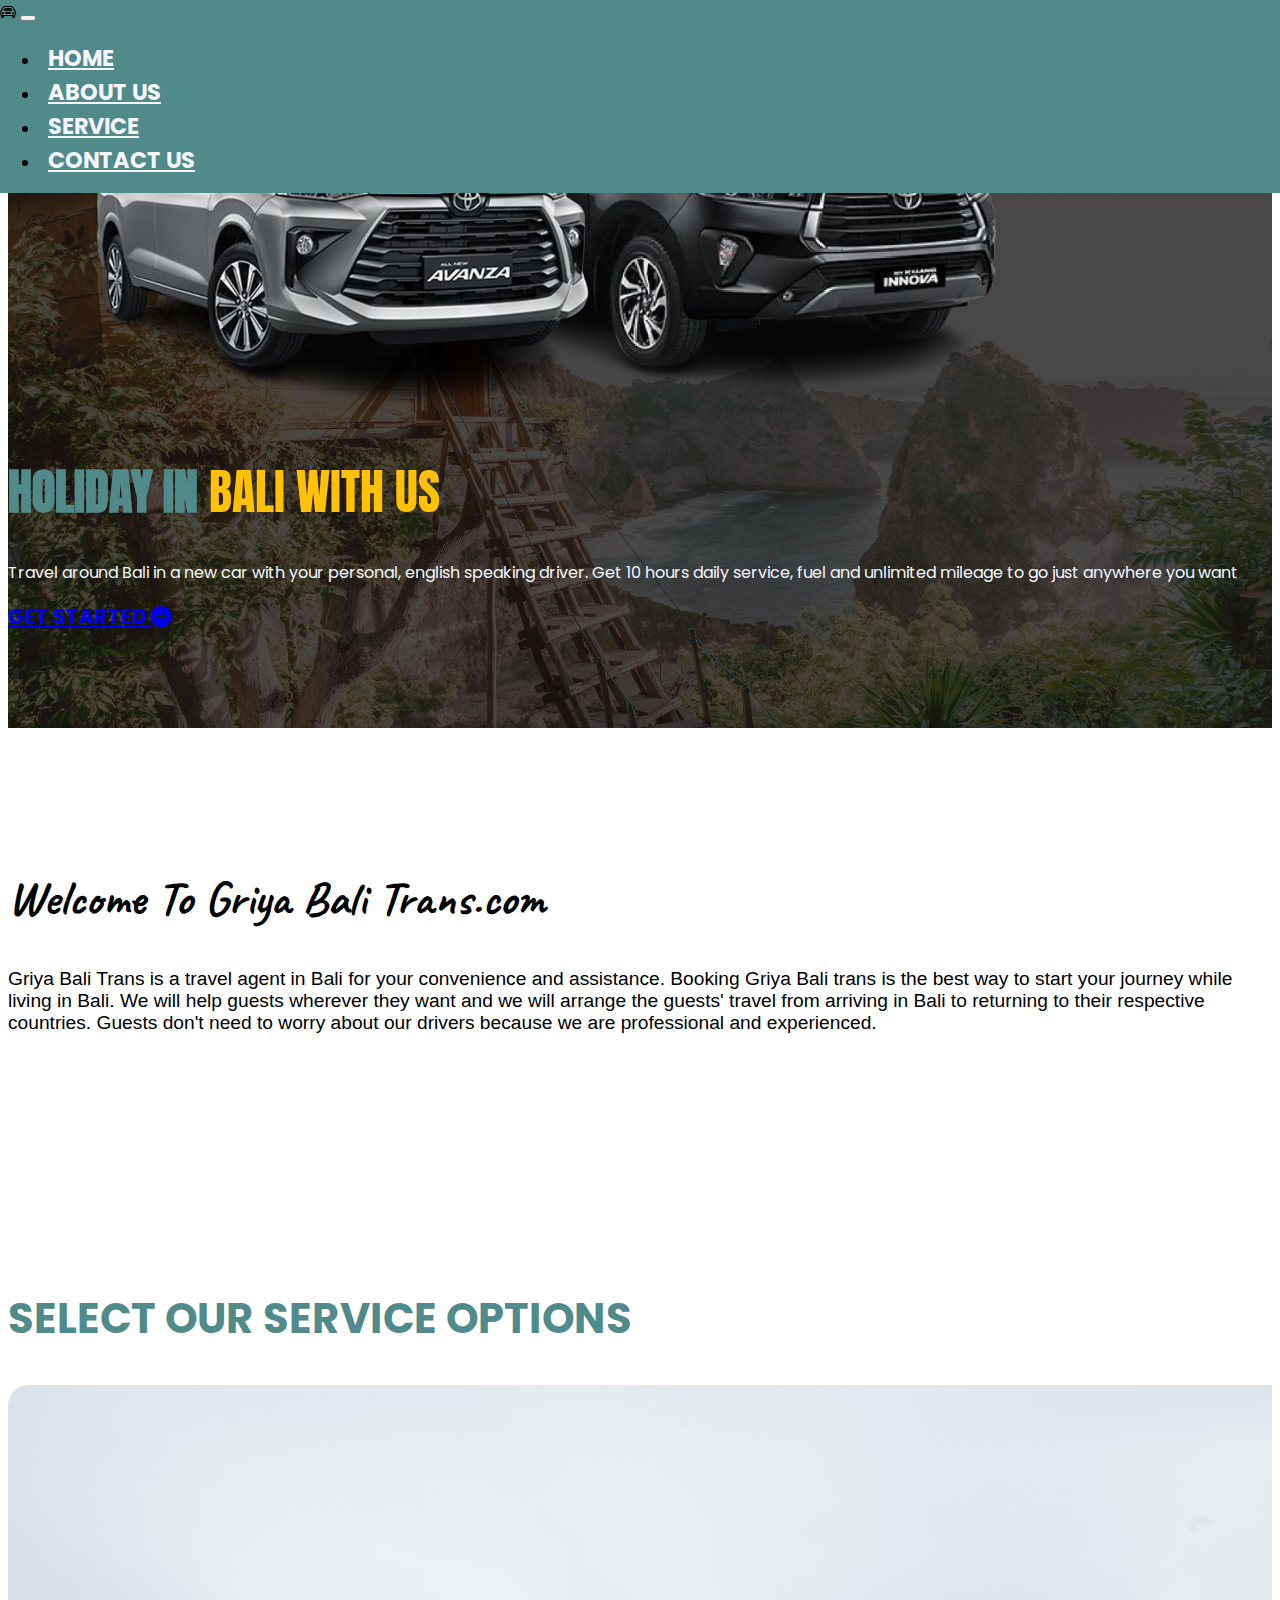
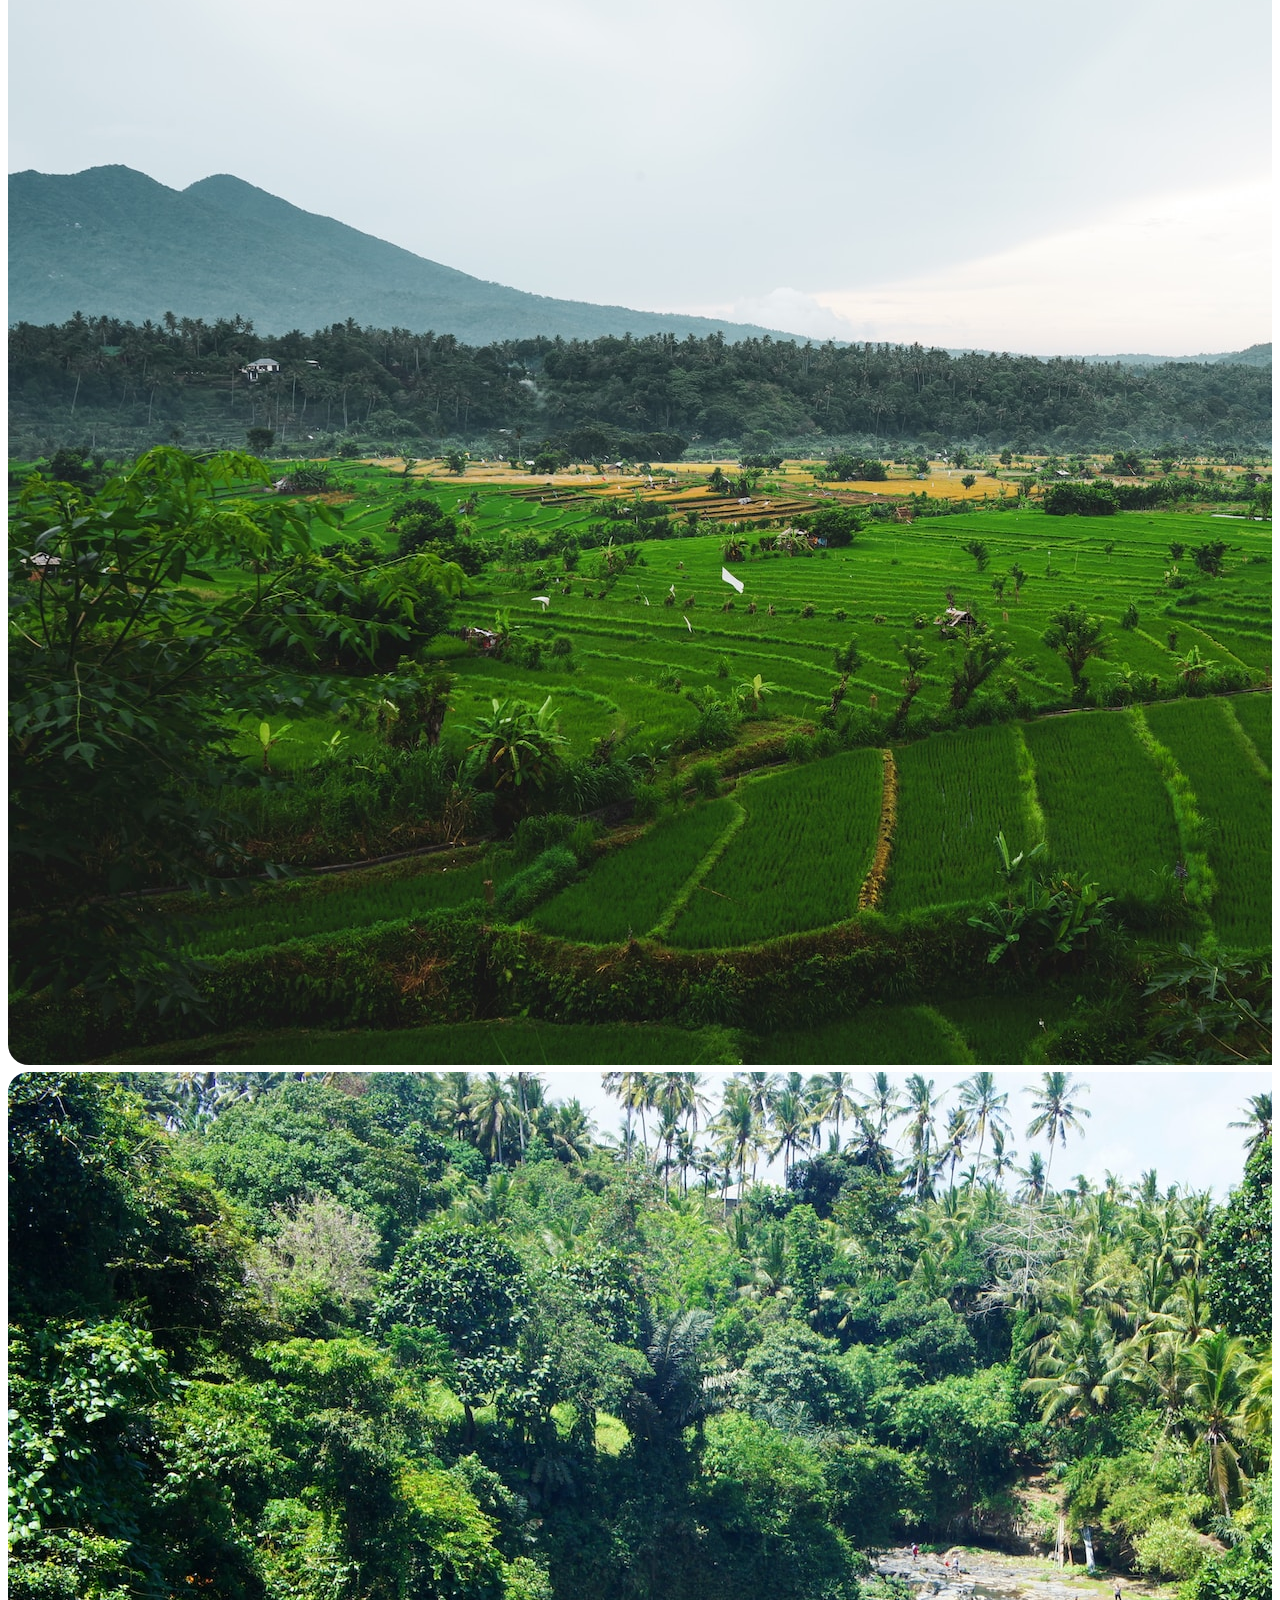
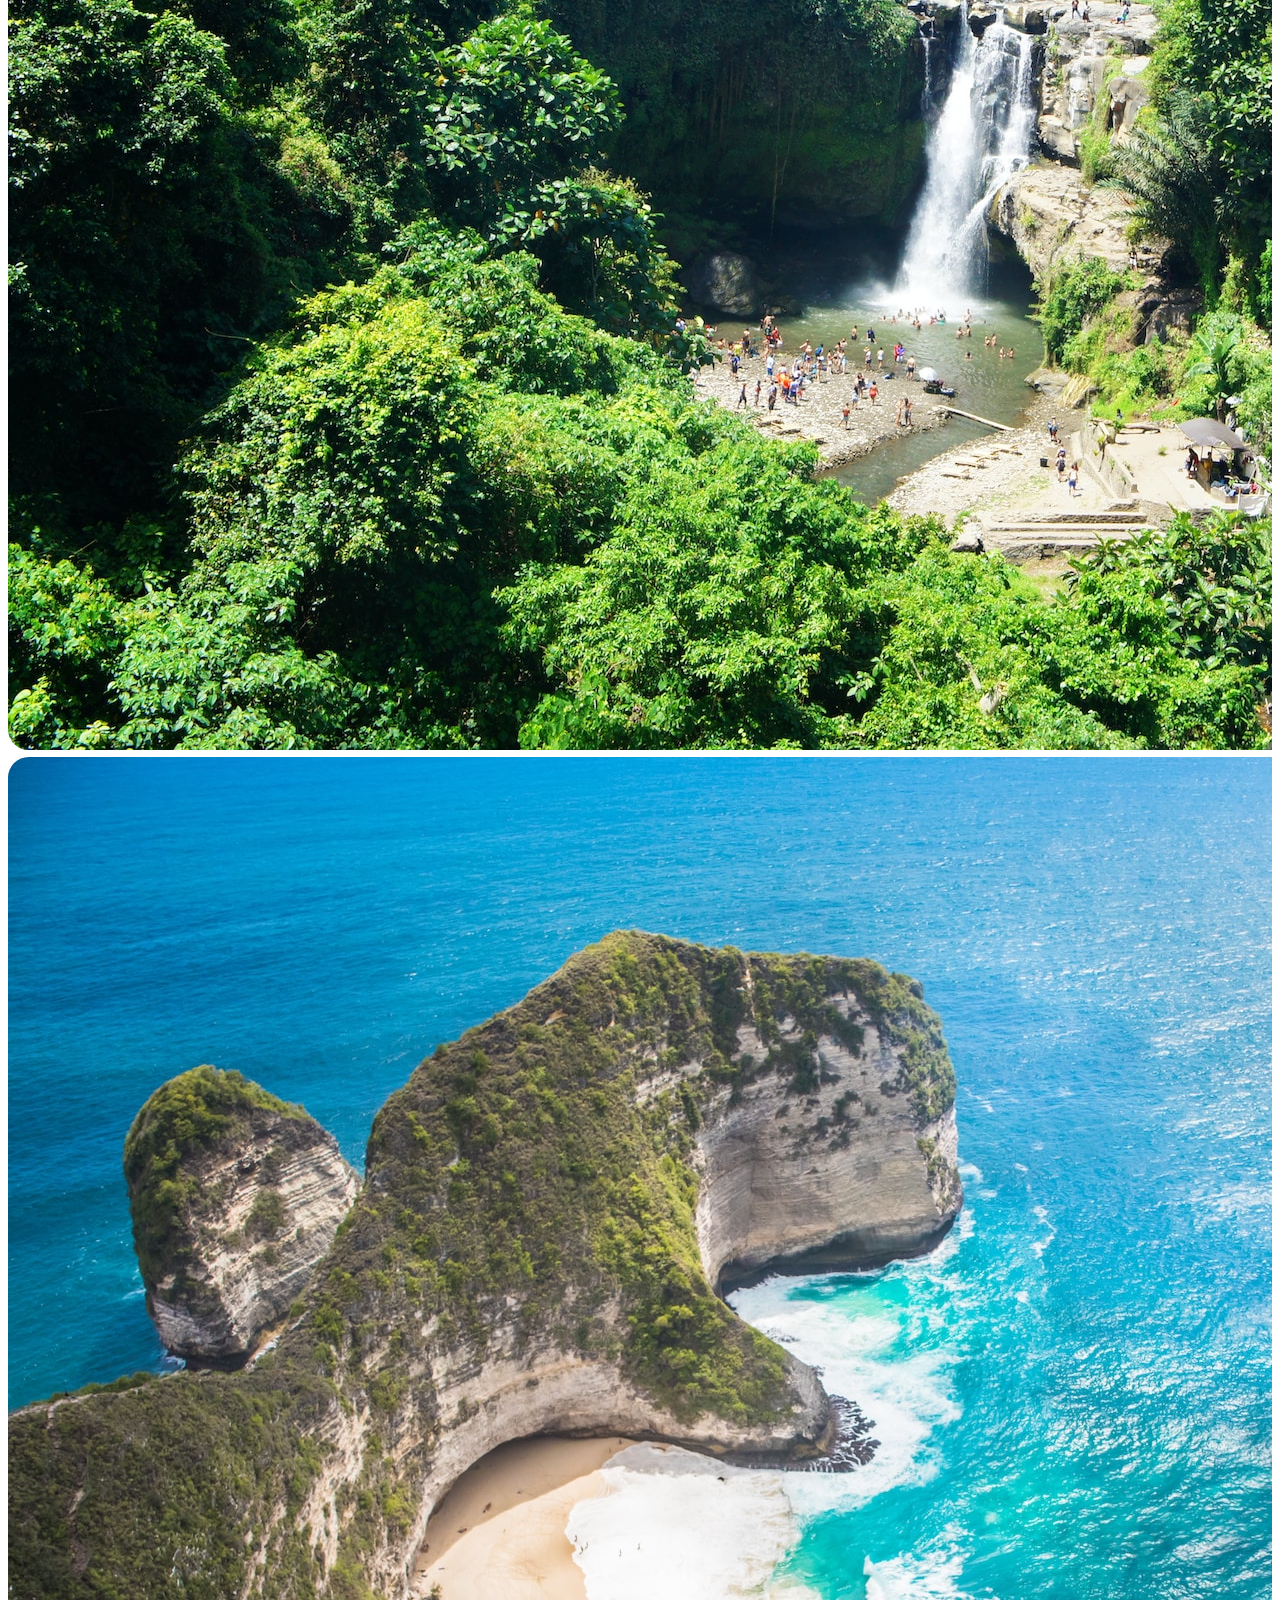
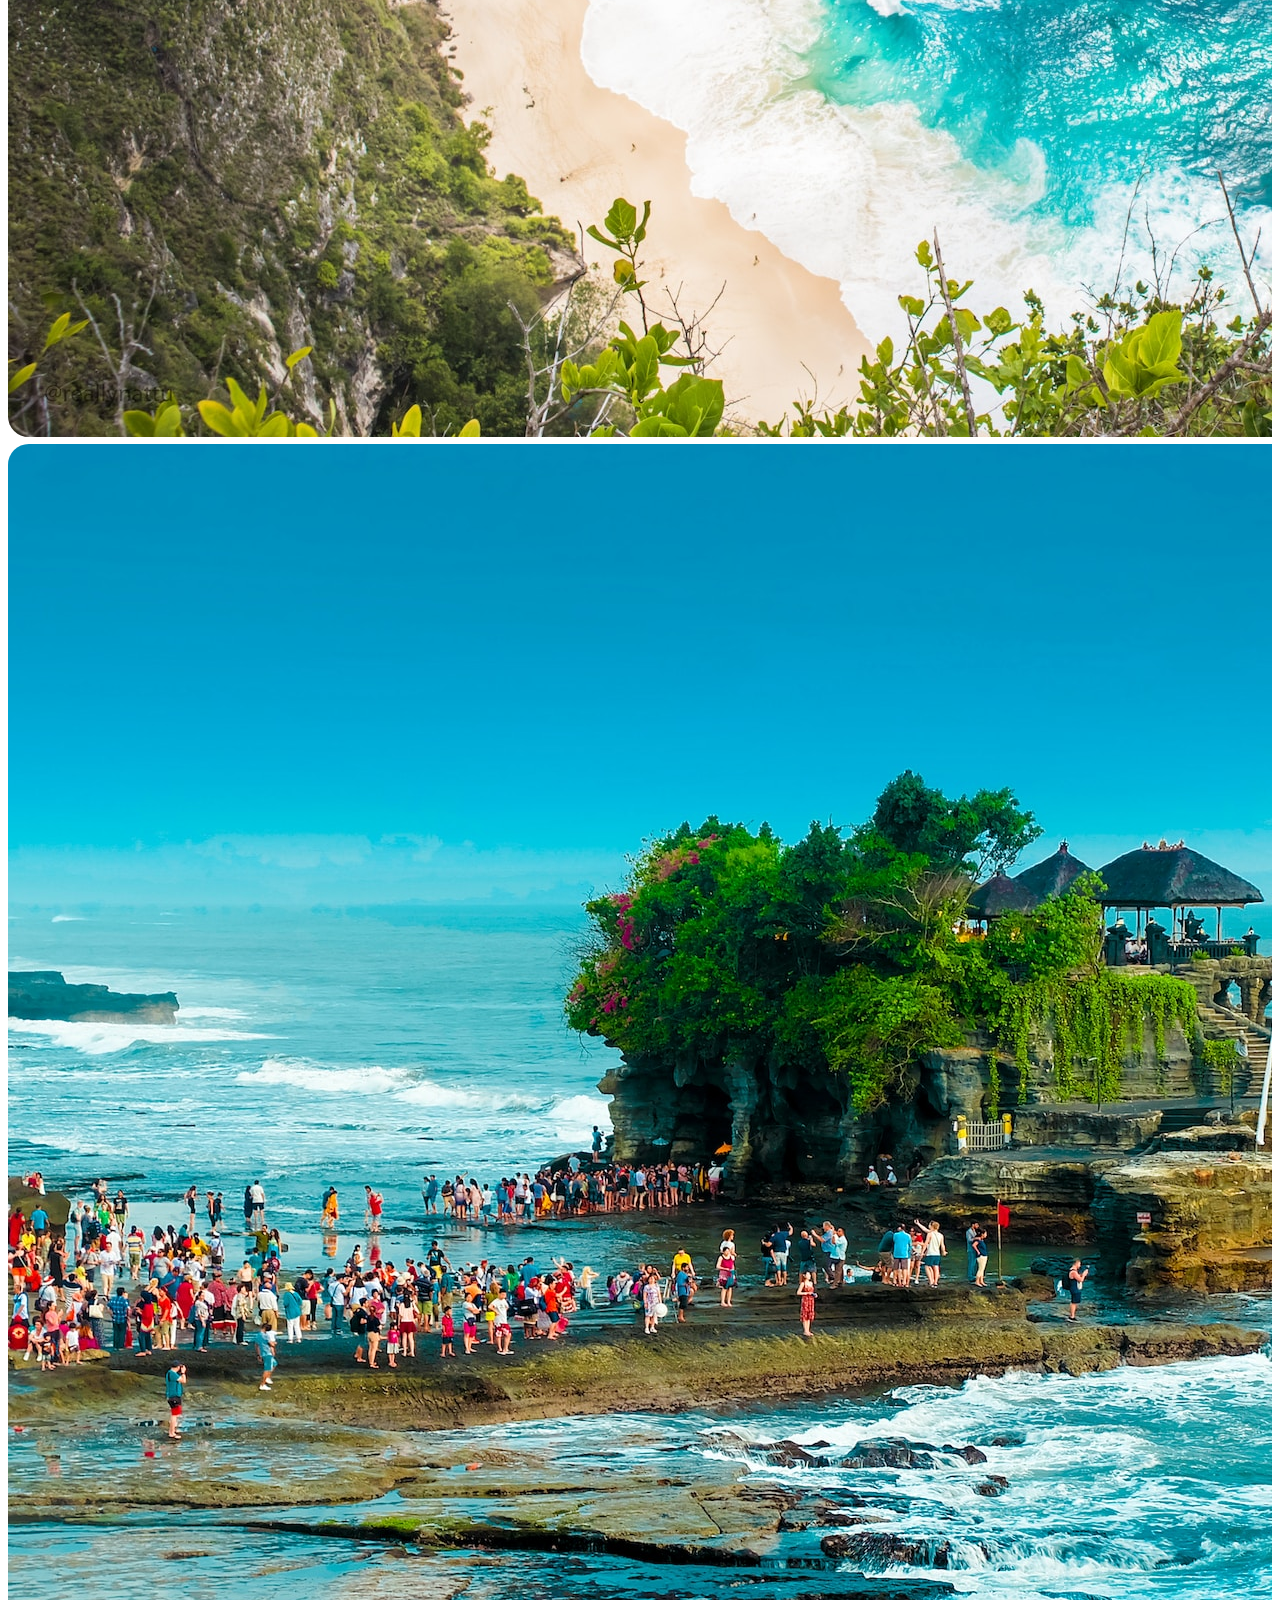
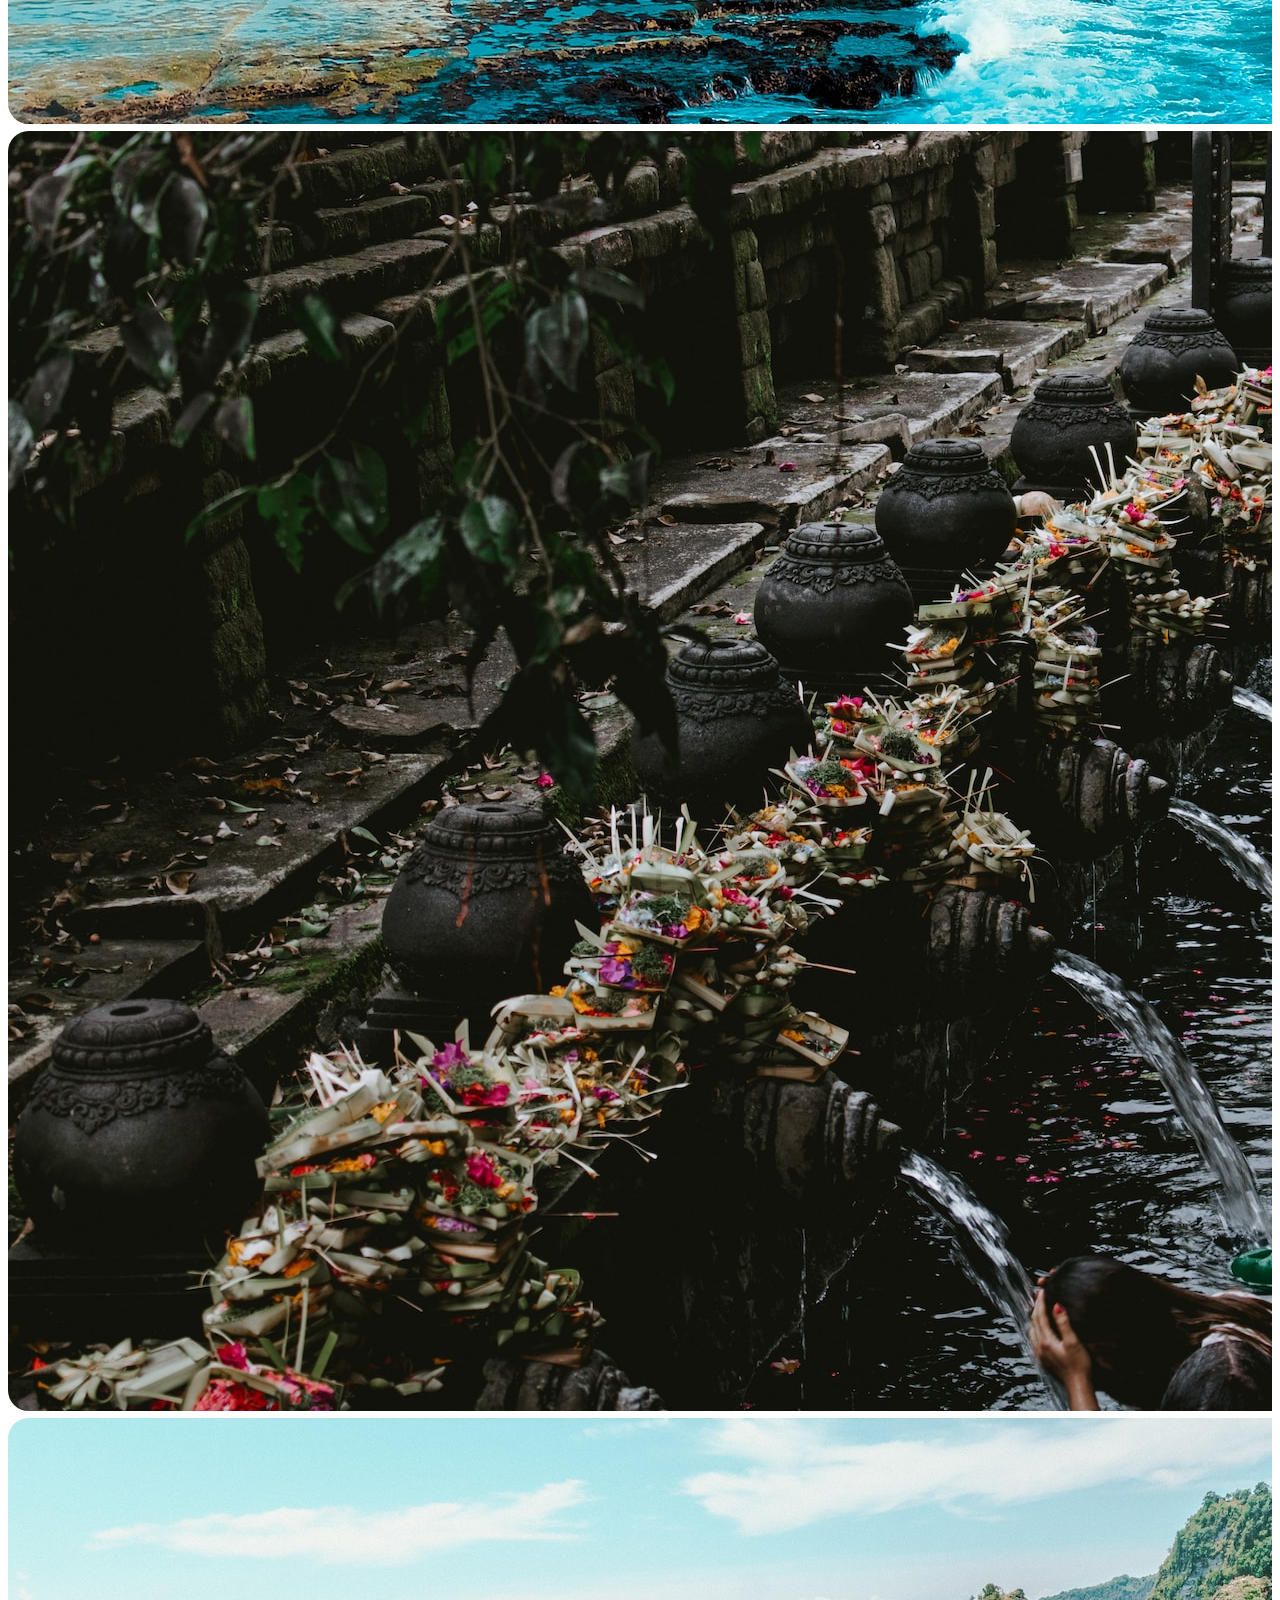
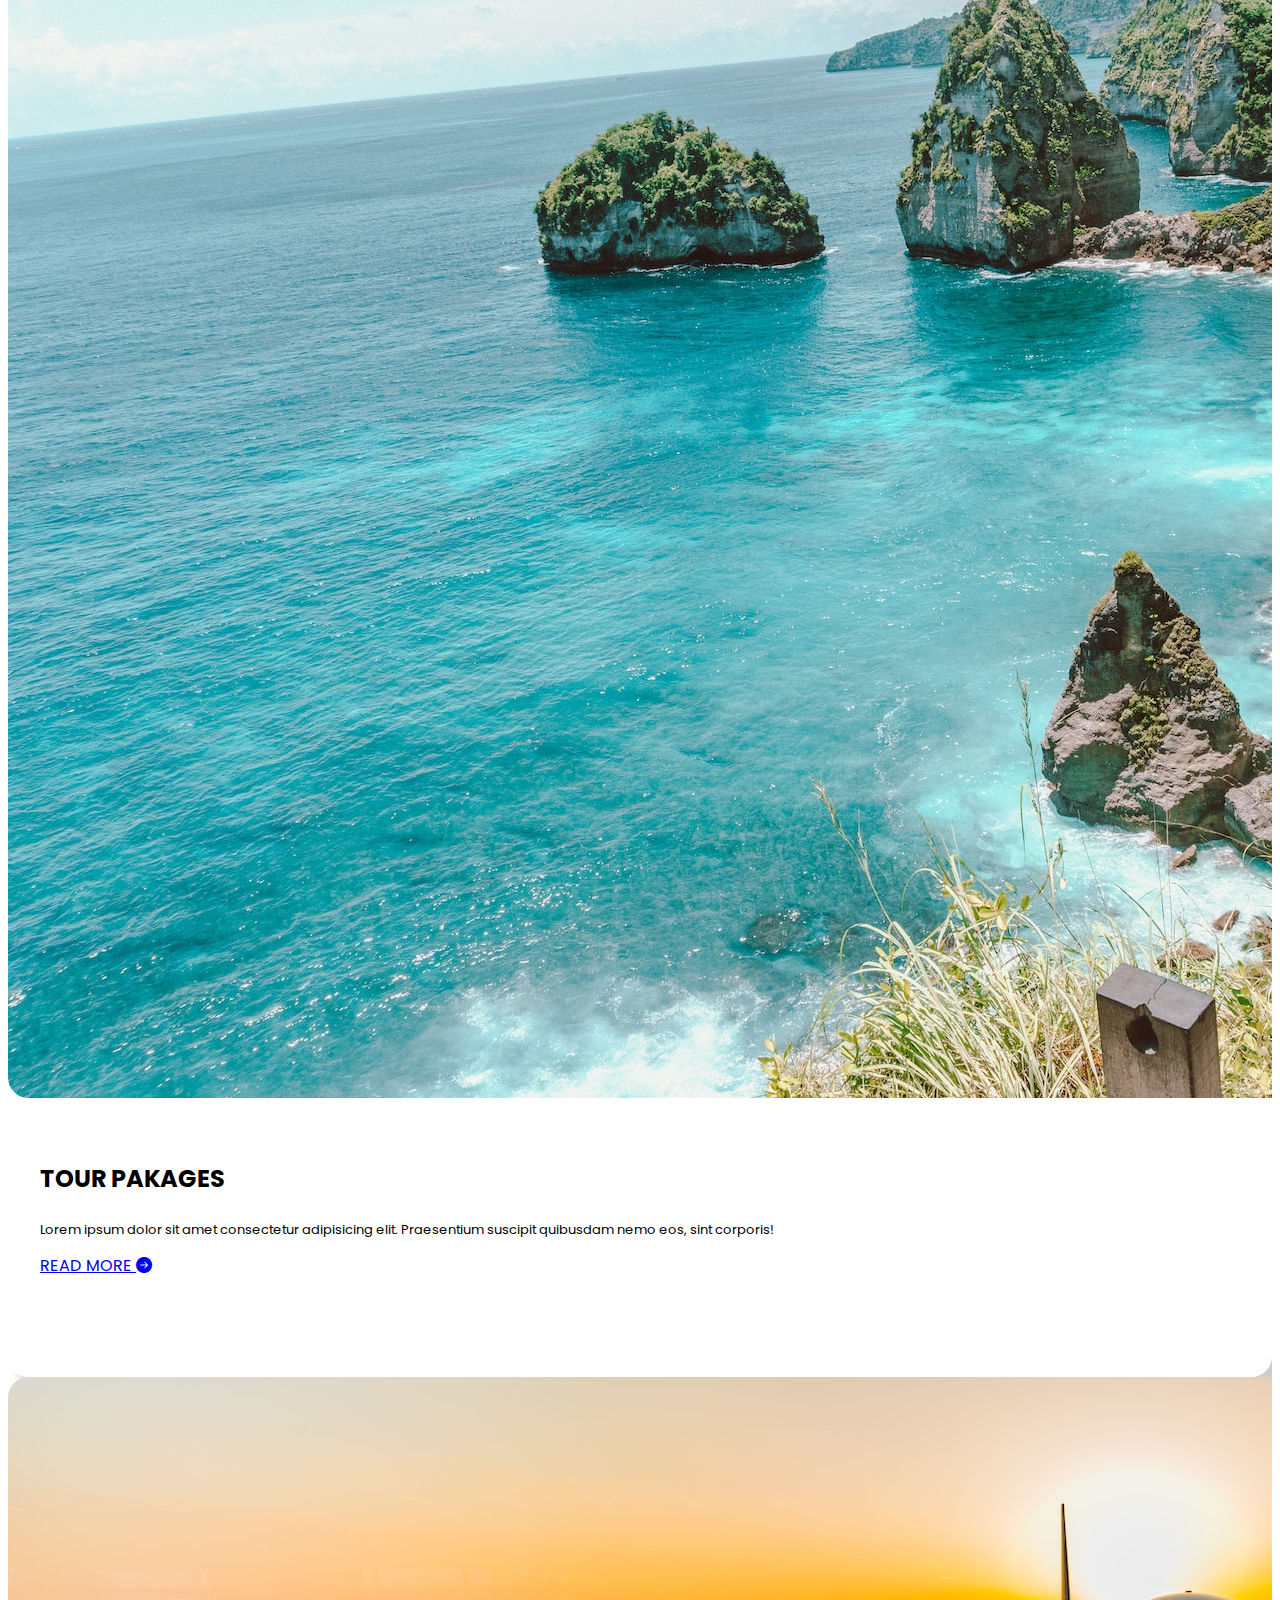
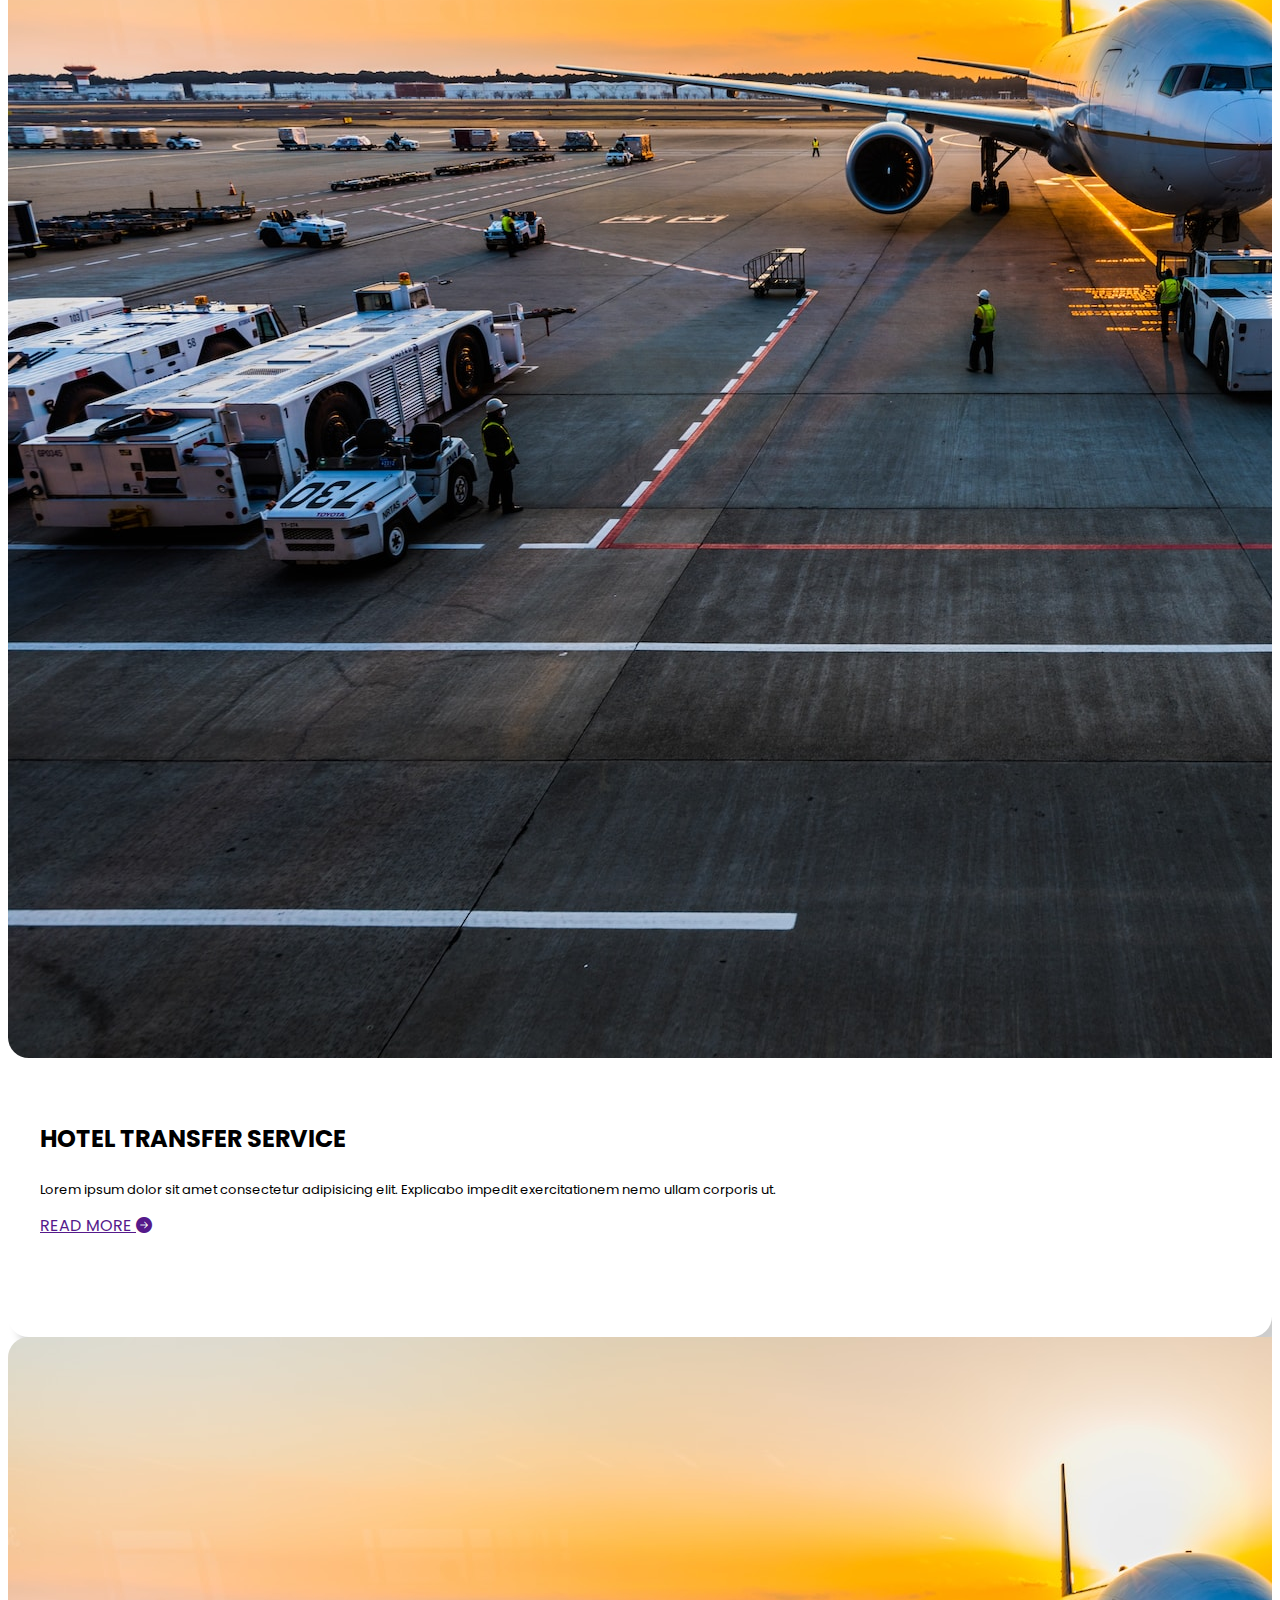
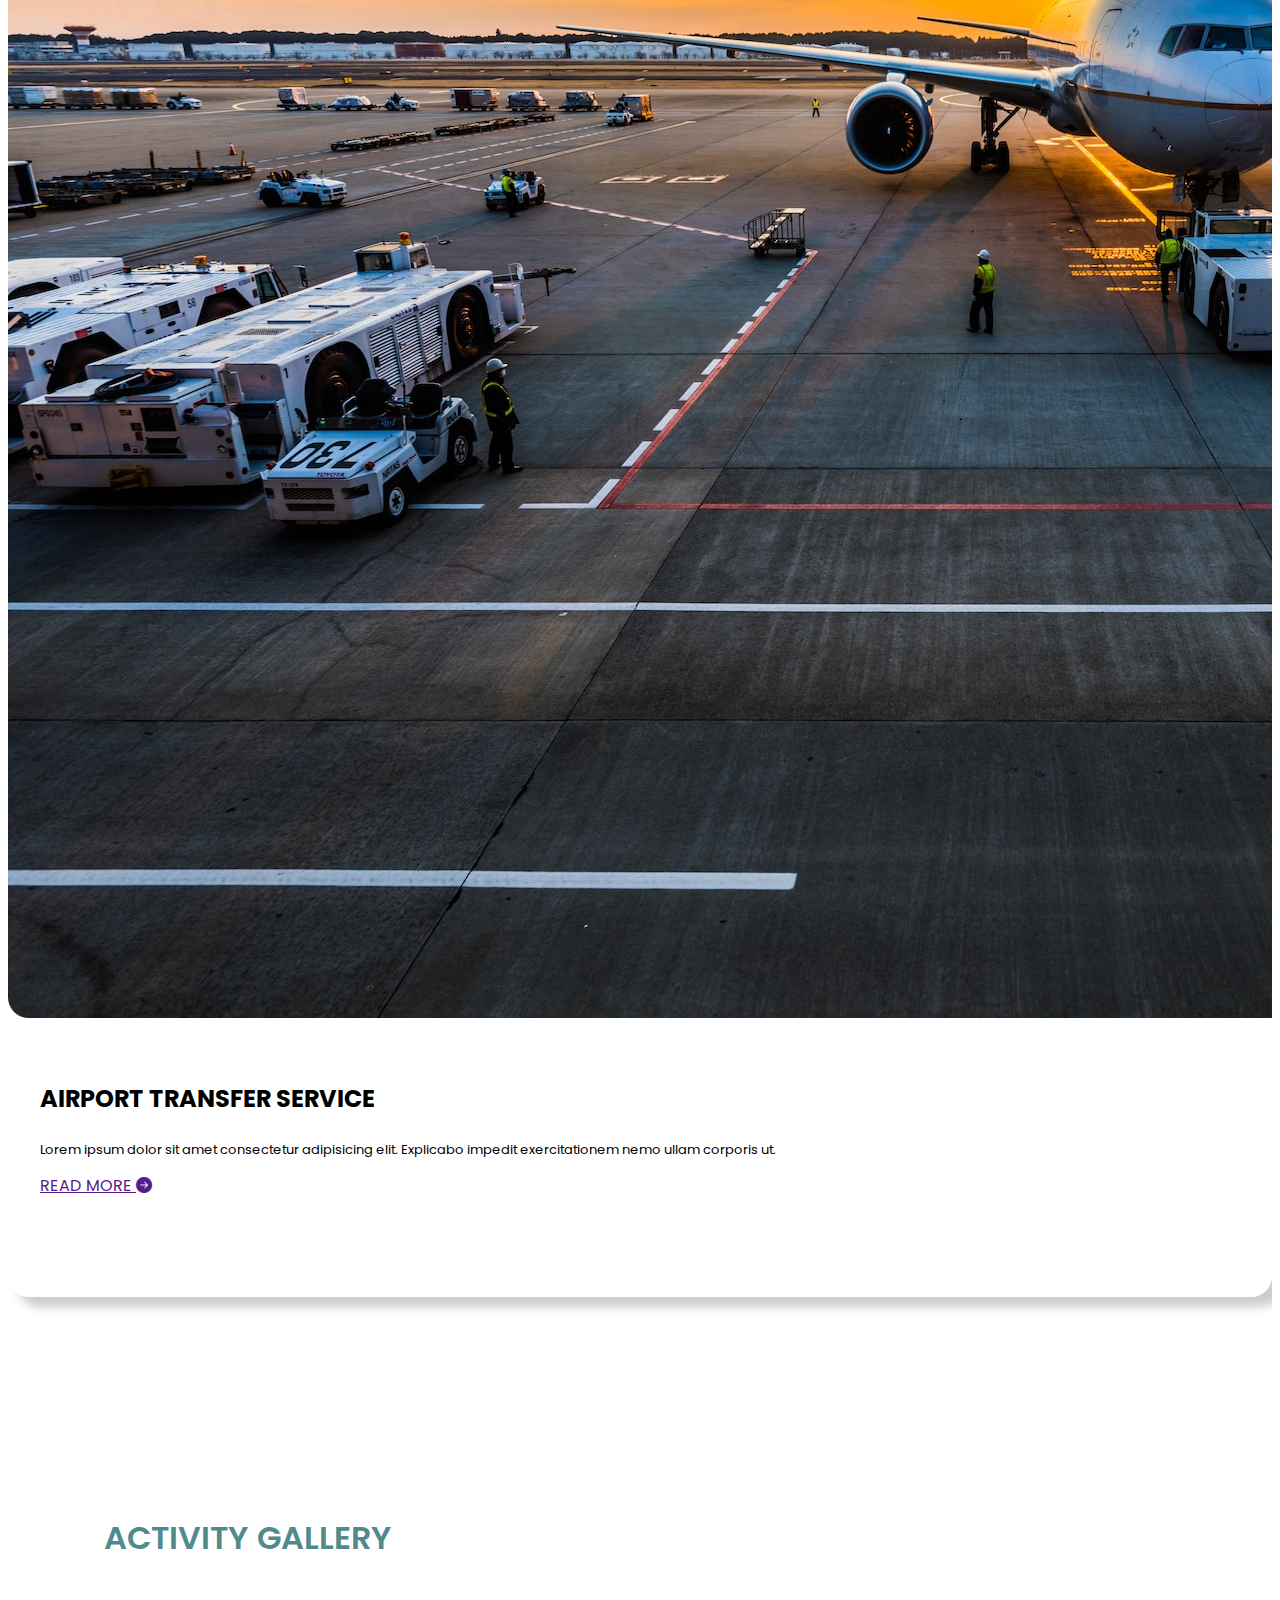
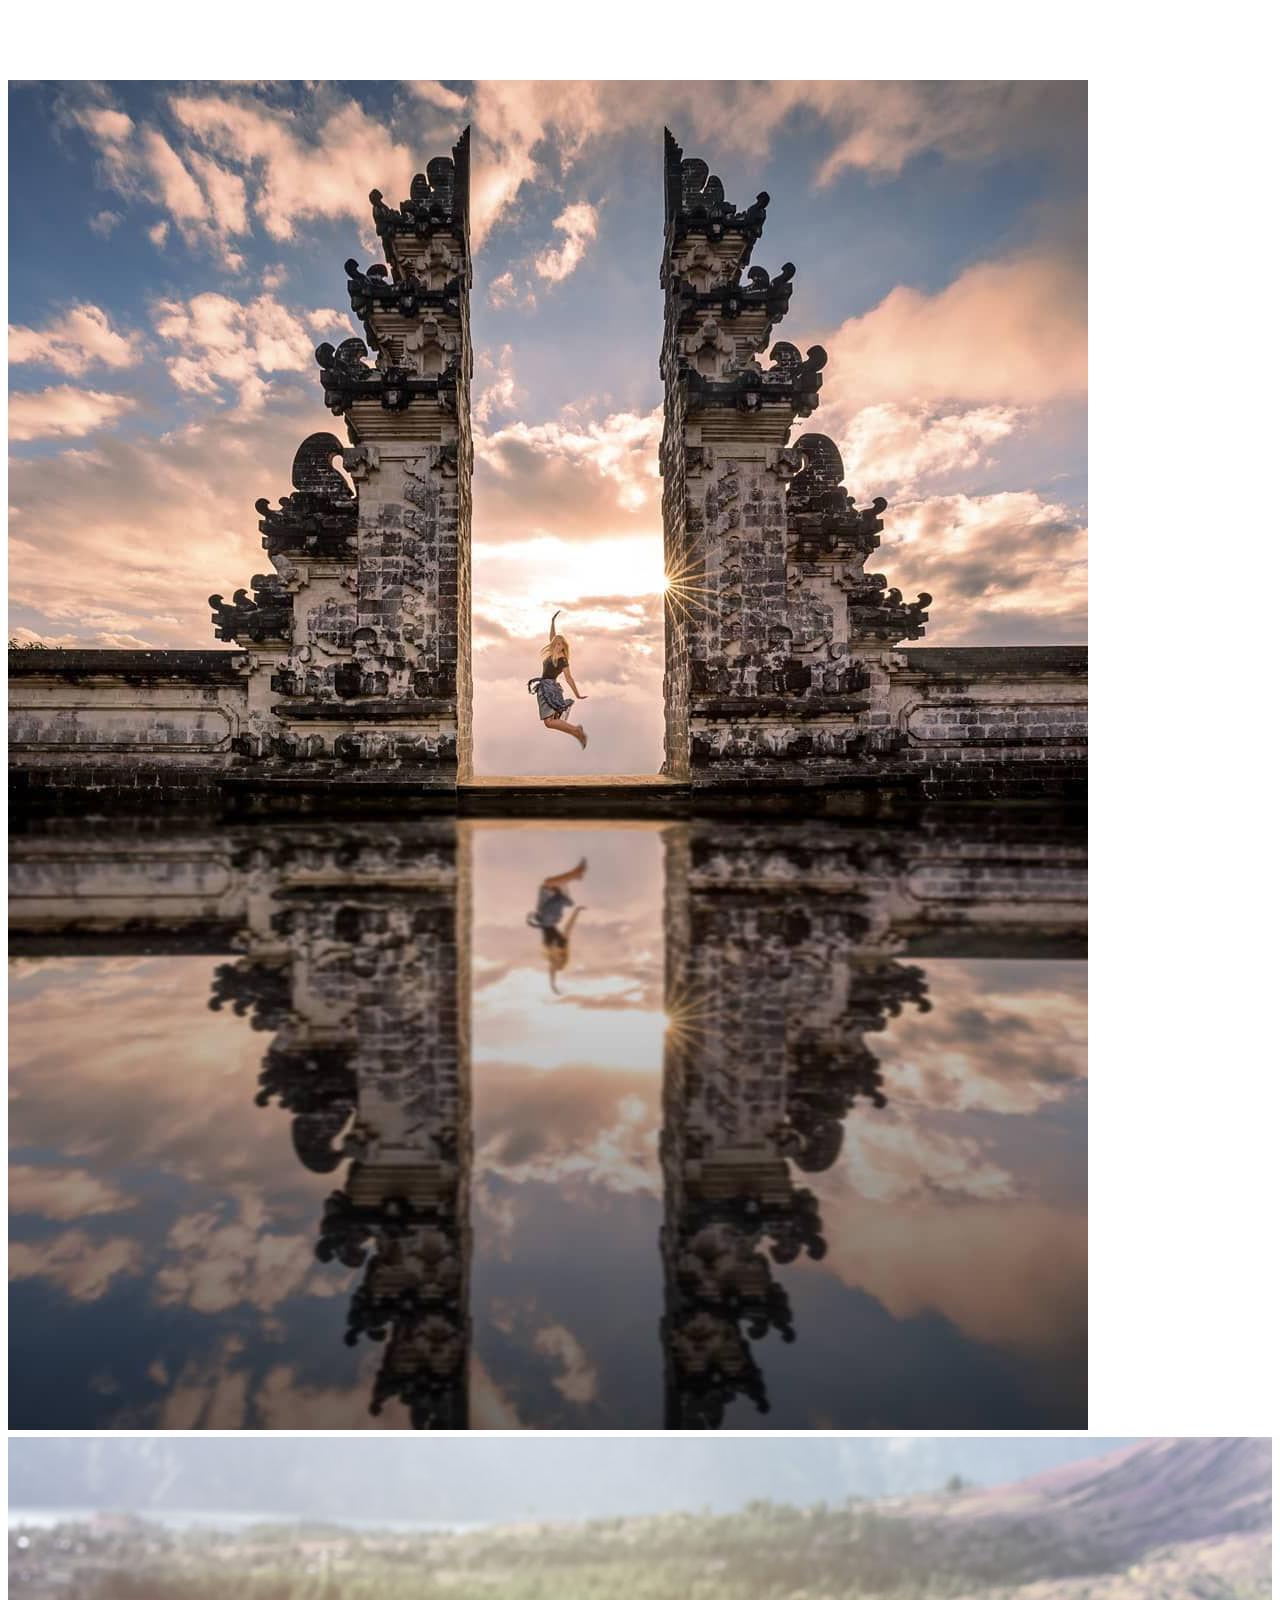
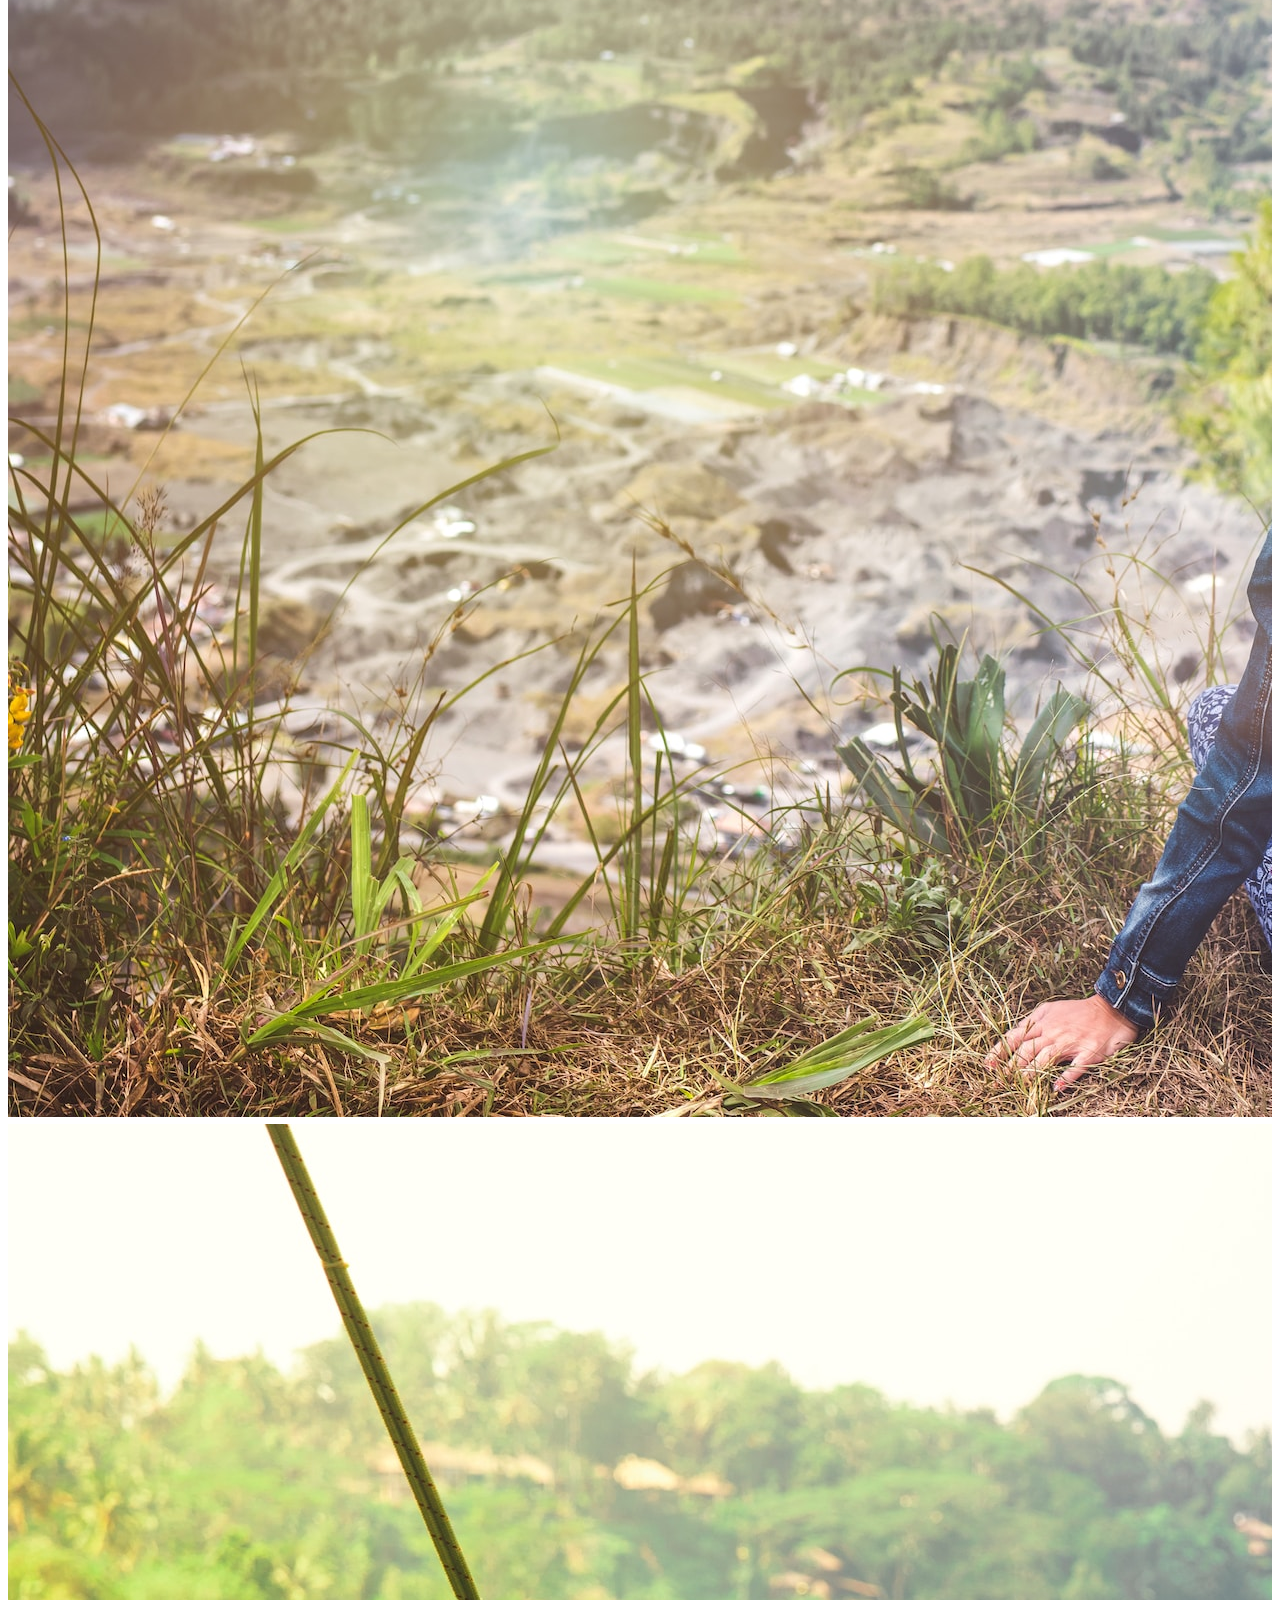
<file: index.html>
<!DOCTYPE html>
<html lang="en">

<head>
    <meta charset="UTF-8">
    <meta http-equiv="X-UA-Compatible" content="IE=edge">

    <meta name="viewport" content="width=device-width, initial-scale=1.0">
    <link href="https://cdn.jsdelivr.net/npm/bootstrap@5.3.0-alpha3/dist/css/bootstrap.min.css" rel="stylesheet"
        integrity="sha384-KK94CHFLLe+nY2dmCWGMq91rCGa5gtU4mk92HdvYe+M/SXH301p5ILy+dN9+nJOZ" crossorigin="anonymous">
    <link rel="stylesheet" href="https://cdn.jsdelivr.net/npm/bootstrap-icons@1.10.4/font/bootstrap-icons.css">
    <link href="https://unpkg.com/aos@2.3.1/dist/aos.css" rel="stylesheet">
    <link rel="stylesheet" href="https://cdn.jsdelivr.net/npm/swiper@9/swiper-bundle.min.css" />
    <link rel="stylesheet" href="/css/style.css">
    <title>Document</title>
</head>

<body>
    <!-- navbar -->
    <nav class="navbar navbar-expand-lg">
        <div class="container">
            <a class="navbar-brand fs-1 fw-bold" href="#"><i class="bi bi-car-front"></i></a>
            <button class="navbar-toggler" type="button" data-bs-toggle="collapse" data-bs-target="#navbarNav"
                aria-controls="navbarNav" aria-expanded="false" aria-label="Toggle navigation">
                <span class="navbar-toggler-icon"></span>
            </button>
            <div class="collapse navbar-collapse text-center" id="navbarNav">
                <ul class="navbar-nav ms-auto ">
                    <li class="nav-item">
                        <a class="nav-link" href="#home">Home</a>
                    </li>
                    <li class="nav-item">
                        <a class="nav-link" href="#about">About Us</a>
                    </li>
                    <li class="nav-item">
                        <a class="nav-link" href="#service">Service</a>
                    </li>
                    <li class="nav-item">
                        <a class="nav-link" href="#contact">Contact Us</a>
                    </li>
                </ul>
            </div>
        </div>
    </nav>
    <!-- navbar end -->
    <!-- landing page -->
    <section id="home">
        <div class="main-home">
            <div class="overlay d-flex justify-content-center align-items-center">
                <div class="container">
                    <div class="row gx-5">
                        <div class="col-12 col-md-7 col-lg-7">
                            <img src="/img/Group 1 (1).png" class="d-block w-100" alt="">
                        </div>
                        <div class="main-title text-start col-12 col-md-5 col-lg-5">
                            <h1 data-aos="zoom-in-up" data-aos-duration="2000"><span>HOLIDAY IN </span>BALI WITH US
                            </h1>
                            <p class="text-start">Travel around Bali in a new car with your personal, english speaking
                                driver. Get 10 hours daily service, fuel and unlimited mileage to go just anywhere you
                                want</p>
                            <div class="btn-about text-start mt-5">
                                <a href="https://wa.me/62081237883707" class="btn btn-warning">GET STARTED <i
                                        class="bi bi-arrow-right-circle-fill "></i></a>
                            </div>
                        </div>
                    </div>
                </div>
            </div>
        </div>
    </section>
    <!-- landing page end -->
    <section class="about-me section-padding" id="about">
        <div class="container px-5">
            <div class="row">
                <div class="col-12 col-md-12">
                    <div class="about-text px-5 ">
                        <h2 class="text-center">Welcome To Griya Bali Trans.com</h2>
                        <p class="mt-4">Griya Bali Trans is a travel agent in Bali for your
                            convenience and assistance. Booking Griya Bali trans is the best way to start your
                            journey while living in Bali. We will help guests wherever they want and we will arrange the
                            guests' travel from arriving in Bali to returning to their respective countries. Guests
                            don't need to worry about our drivers because we are professional and experienced.
                        </p>
                    </div>
                </div>
            </div>
        </div>
    </section>
    <!-- section tour -->
    <section class="main-service section-padding bg-light" id="service">
        <div class="service-title container pb-5">
            <h2>SELECT OUR SERVICE OPTIONS</h2>
        </div>
        <div class="service container">
            <div class="row">
                <div class="col-12 col-md-4 col-lg">
                    <div class="card">
                        <div id="carouselExampleFade" class="carousel slide carousel-fade" data-bs-ride="carousel">
                            <div class="carousel-content-gallery-img">
                                <div class="carousel-item active" data-bs-interval="5000">
                                    <img src="/img/jatiluwih.jpg" class="img-fluid" alt="...">
                                </div>
                                <div class="carousel-item">
                                    <img src="/img/tegenunganWaterfall.jpg" class="img-fluid" alt="...">
                                </div>
                                <div class="carousel-item">
                                    <img src="/img/kelingkingBeach.jpg" class="img-fluid" alt="...">
                                </div>
                                <div class="carousel-item">
                                    <img src="/img/tanahlot.jpg" class="img-fluid" alt="...">
                                </div>
                                <div class="carousel-item">
                                    <img src="/img/tirtaEmpul.jpg" class="img-fluid" alt="...">
                                </div>
                                <div class="carousel-item">
                                    <img src="/img/diamondBeach.jpg" class="img-fluid" alt="...">
                                </div>
                            </div>
                        </div>
                        <div class="card-body">
                            <h3>TOUR PAKAGES</h3>
                            <p class="mt-2">Lorem ipsum dolor sit amet consectetur adipisicing elit. Praesentium
                                suscipit quibusdam
                                nemo eos, sint corporis! </p>
                            <div class="card-body-btn">
                                <a class="btn btn-warning" href="tourPakages.html">READ MORE <i
                                        class="bi bi-arrow-right-circle-fill "></i></a>
                            </div>
                        </div>
                    </div>
                </div>
                <div class="col-12 col-md-4 mt-5 mt-md-0">
                    <div class="card">
                        <img class="img-fluid" src="/img/airport.jpg" alt="">
                        <div class="card-body">
                            <h3>HOTEL TRANSFER SERVICE</h3>
                            <p class="mt-2">Lorem ipsum dolor sit amet consectetur adipisicing elit. Explicabo impedit
                                exercitationem
                                nemo ullam corporis ut.</p>
                            <div class="card-body-btn">
                                <a class="btn btn-warning" href="">READ MORE <i
                                        class="bi bi-arrow-right-circle-fill"></i></a>
                            </div>
                        </div>
                    </div>
                </div>
                <div class="col-12 col-md-4 mt-5 mt-md-0">
                    <div class="card">
                        <img class="img-fluid" src="/img/airport.jpg" alt="">
                        <div class="card-body">
                            <h3>AIRPORT TRANSFER SERVICE</h3>
                            <p class="mt-2">Lorem ipsum dolor sit amet consectetur adipisicing elit. Explicabo impedit
                                exercitationem
                                nemo ullam corporis ut.</p>
                            <div class="card-body-btn">
                                <a class="btn btn-warning" href="">READ MORE <i
                                        class="bi bi-arrow-right-circle-fill"></i></a>
                            </div>
                        </div>
                    </div>
                </div>
            </div>
        </div>
    </section>
    <!-- section tour end -->

    <section class="gallery bg-light">
        <div class="text-gallery text-center">
            <h1 class=>ACTIVITY GALLERY</h1>
        </div>
        <div class="container-fluid">
            <div class="row">
                <div class="content-gallery col-6 col-md-4">
                    <div class="content-gallery-img">
                        <img src="/img/aboutME.jpg" class="imge-gallery d-block  w-100 h-100" alt="">
                    </div>
                </div>
                <div class="col-8 mt-4 mt-md-0 col-md-8">
                    <div class="row">
                        <div class="col-md-8">
                            <div class="content-gallery-img">
                                <img src="/img/gallery7.jpg" class="imge-gallery d-block w-100 h-100" alt="">
                            </div>
                        </div>
                        <div class="col-6 mt-md-0 mt-4 col-md-4">
                            <div class="content-gallery-img">
                                <img src="/img/gallery3.jpg" class="imge-gallery d-block w-100 h-100" alt="">
                            </div>
                        </div>
                    </div>
                    <div class="row mt-4">
                        <div class="col-6 col-md-4">
                            <div class="content-gallery-img">
                                <img src="/img/gallery9.jpg" class="imge-gallery d-block w-100 h-100" alt="">
                            </div>
                        </div>
                        <div class="col-6 col-md-4">
                            <div class="content-gallery-img">
                                <img src="/img/gallery8.jpg" class="imge-gallery d-block w-100 h-100" alt="">
                            </div>
                        </div>
                        <div class="col-12 mt-md-0 mt-4 col-md-4">
                            <div class="content-gallery-img">
                                <img src="/img/gallery6.jpg" class="imge-gallery d-block w-100 h-100" alt="">
                            </div>
                        </div>
                    </div>
                </div>
            </div>
        </div>
        </div>
    </section>

    <section class="rate section-padding">
        <div class="container-fluid section-padding">
            <div class="row align-items-center">
                <div class="col-md-3">

                </div>
                <div class="col-md-7">
                    <div class="container">
                        <div class="swiper mySwiper">
                            <div class="swiper-wrapper">
                                <div class="swiper-slide card">
                                    <h6>Lorem ipsum dolor sit amet consectetur adipisicing elit. Similique, cupiditate.
                                        Officiis ipsum laborum quos ut? Deleniti harum numquam ad temporibus.</h6>
                                </div>
                                <div class="swiper-slide card">
                                    <h6>Lorem ipsum dolor sit amet consectetur adipisicing elit. Similique, cupiditate.
                                        Officiis ipsum laborum quos ut? Deleniti harum numquam ad temporibus.</h6>
                                </div>
                                <div class="swiper-slide card">
                                    <h6>Lorem ipsum dolor sit amet consectetur adipisicing elit. Similique, cupiditate.
                                        Officiis ipsum laborum quos ut? Deleniti harum numquam ad temporibus.</h6>
                                </div>
                            </div>
                            <div class="swiper-pagination"></div>
                        </div>
                    </div>
                </div>
            </div>
        </div>
    </section>

    <section class="image">
        <div class="image-slide-content d-flex align-items-center justify-content-center">
            <div class="row">
                <div class="col-12">
                    <div class="text-center">
                        <h1>Explore The Beauty Of Island Bali</h1>
                        <h2>With Our Best Transportation</h2>
                    </div>
                </div>
            </div>
        </div>
    </section>

    <section id="contact" class="main-contact section-padding bg-light">
        <div class="title-contact">
            <h1>Contact Us</h1>
        </div>
        <div class="contact-content container">
            <div class="row">
                <div class="col-12 col-md-4">
                    <div class="card">
                        <div class="icon-contact">
                            <a href="tel:6281338012014">
                                <svg xmlns="http://www.w3.org/2000/svg" width="50" height="50" fill="currentColor"
                                    class="bi bi-telephone" viewBox="0 0 16 16">

                                    <path
                                        d="M3.654 1.328a.678.678 0 0 0-1.015-.063L1.605 2.3c-.483.484-.661 1.169-.45 1.77a17.568 17.568 0 0 0 4.168 6.608 17.569 17.569 0 0 0 6.608 4.168c.601.211 1.286.033 1.77-.45l1.034-1.034a.678.678 0 0 0-.063-1.015l-2.307-1.794a.678.678 0 0 0-.58-.122l-2.19.547a1.745 1.745 0 0 1-1.657-.459L5.482 8.062a1.745 1.745 0 0 1-.46-1.657l.548-2.19a.678.678 0 0 0-.122-.58L3.654 1.328zM1.884.511a1.745 1.745 0 0 1 2.612.163L6.29 2.98c.329.423.445.974.315 1.494l-.547 2.19a.678.678 0 0 0 .178.643l2.457 2.457a.678.678 0 0 0 .644.178l2.189-.547a1.745 1.745 0 0 1 1.494.315l2.306 1.794c.829.645.905 1.87.163 2.611l-1.034 1.034c-.74.74-1.846 1.065-2.877.702a18.634 18.634 0 0 1-7.01-4.42 18.634 18.634 0 0 1-4.42-7.009c-.362-1.03-.037-2.137.703-2.877L1.885.511z" />
                                </svg>
                            </a>
                        </div>
                        <h5>
                            Call us at
                            <p>(+62)087668</p>
                        </h5>
                    </div>
                </div>
                <div class="col-12 col-md-4">
                    <div class="card">
                        <div class="icon-contact">
                            <a href="mailto:adhistaratisna@gmail.com">
                                <svg xmlns="http://www.w3.org/2000/svg" width="50" height="50" fill="currentColor"
                                    class="bi bi-envelope-paper" viewBox="0 0 16 16">
                                    <path
                                        d="M4 0a2 2 0 0 0-2 2v1.133l-.941.502A2 2 0 0 0 0 5.4V14a2 2 0 0 0 2 2h12a2 2 0 0 0 2-2V5.4a2 2 0 0 0-1.059-1.765L14 3.133V2a2 2 0 0 0-2-2H4Zm10 4.267.47.25A1 1 0 0 1 15 5.4v.817l-1 .6v-2.55Zm-1 3.15-3.75 2.25L8 8.917l-1.25.75L3 7.417V2a1 1 0 0 1 1-1h8a1 1 0 0 1 1 1v5.417Zm-11-.6-1-.6V5.4a1 1 0 0 1 .53-.882L2 4.267v2.55Zm13 .566v5.734l-4.778-2.867L15 7.383Zm-.035 6.88A1 1 0 0 1 14 15H2a1 1 0 0 1-.965-.738L8 10.083l6.965 4.18ZM1 13.116V7.383l4.778 2.867L1 13.117Z" />
                                </svg>
                            </a>
                        </div>
                        <h5>
                            E-mail us at
                            <p>bali@gmail.com</p>
                        </h5>
                    </div>
                </div>
                <div class="col-12 col-md-4">
                    <div class="card">
                        <div class="icon-contact">
                            <a href="https://wa.me/62081237883707">
                                <svg xmlns="http://www.w3.org/2000/svg" width="50" height="50" fill="currentColor"
                                    class="bi bi-whatsapp" viewBox="0 0 16 16">
                                    <path
                                        d="M13.601 2.326A7.854 7.854 0 0 0 7.994 0C3.627 0 .068 3.558.064 7.926c0 1.399.366 2.76 1.057 3.965L0 16l4.204-1.102a7.933 7.933 0 0 0 3.79.965h.004c4.368 0 7.926-3.558 7.93-7.93A7.898 7.898 0 0 0 13.6 2.326zM7.994 14.521a6.573 6.573 0 0 1-3.356-.92l-.24-.144-2.494.654.666-2.433-.156-.251a6.56 6.56 0 0 1-1.007-3.505c0-3.626 2.957-6.584 6.591-6.584a6.56 6.56 0 0 1 4.66 1.931 6.557 6.557 0 0 1 1.928 4.66c-.004 3.639-2.961 6.592-6.592 6.592zm3.615-4.934c-.197-.099-1.17-.578-1.353-.646-.182-.065-.315-.099-.445.099-.133.197-.513.646-.627.775-.114.133-.232.148-.43.05-.197-.1-.836-.308-1.592-.985-.59-.525-.985-1.175-1.103-1.372-.114-.198-.011-.304.088-.403.087-.088.197-.232.296-.346.1-.114.133-.198.198-.33.065-.134.034-.248-.015-.347-.05-.099-.445-1.076-.612-1.47-.16-.389-.323-.335-.445-.34-.114-.007-.247-.007-.38-.007a.729.729 0 0 0-.529.247c-.182.198-.691.677-.691 1.654 0 .977.71 1.916.81 2.049.098.133 1.394 2.132 3.383 2.992.47.205.84.326 1.129.418.475.152.904.129 1.246.08.38-.058 1.171-.48 1.338-.943.164-.464.164-.86.114-.943-.049-.084-.182-.133-.38-.232z" />
                                </svg>
                            </a>
                        </div>
                        <h5>
                            WhatsApp
                            <p>(+62)081338012014</p>
                        </h5>
                    </div>
                </div>
            </div>
        </div>
    </section>

    <footer class="main-footer">
        <div class="footer-content container">
            <div class="row p-5">
                <div class="footer-item col-12 col-md-4">
                    <div class="title-box">
                        <h2>Wisata Bali</h2>
                        <p>Lorem ipsum dolor sit amet consectetur adipisicing elit. Impedit recusandae dignissimos,
                            laboriosam dolorum blanditiis Lorem ipsum dolor sit amet consectetur, adipisicing elit.
                            Atque, porro!</p>
                    </div>
                </div>
                <div class="footer-item col-12 col-md-4">
                    <div class="title-box">
                        <h2>Information</h2>
                        <ul class="text-center px-5">
                            <div class="">
                                <a href="http://">About US</a>
                            </div>
                            <div class="">
                                <a href="http://">About US</a>
                            </div>
                            <div class="">
                                <a href="http://">About US</a>
                            </div>
                            <div class="">
                                <a href="http://">About US</a>
                            </div>
                        </ul>
                    </div>
                </div>
                <div class="footer-item col-12 col-md-4">
                    <div class="title-box">
                        <h2>social media</h2>
                    </div>
                    <div class="footer-icon d-flex justify-content-between px-5">
                        <img src="/icon/instagram2.png" alt="">
                        <img src="/icon/facebook.png" alt="">
                        <img src="/icon/twitter.png" alt="">
                        <img src="/icon/twitter.png" alt="">
                        <img src="/icon/twitter.png" alt="">
                    </div>
                </div>
            </div>
        </div>
    </footer>
    <div class="footer-end text-center">coppy right</div>

    <script src="https://cdn.jsdelivr.net/npm/bootstrap@5.3.0-alpha3/dist/js/bootstrap.bundle.min.js"
        integrity="sha384-ENjdO4Dr2bkBIFxQpeoTz1HIcje39Wm4jDKdf19U8gI4ddQ3GYNS7NTKfAdVQSZe"
        crossorigin="anonymous"></script>
    <script src="https://unpkg.com/aos@2.3.1/dist/aos.js"></script>
    <script src="https://cdn.jsdelivr.net/npm/swiper@9/swiper-bundle.min.js"></script>
    <script>
        AOS.init();
    </script>
    <script src="index.js"></script>
</body>

</html>
</file>
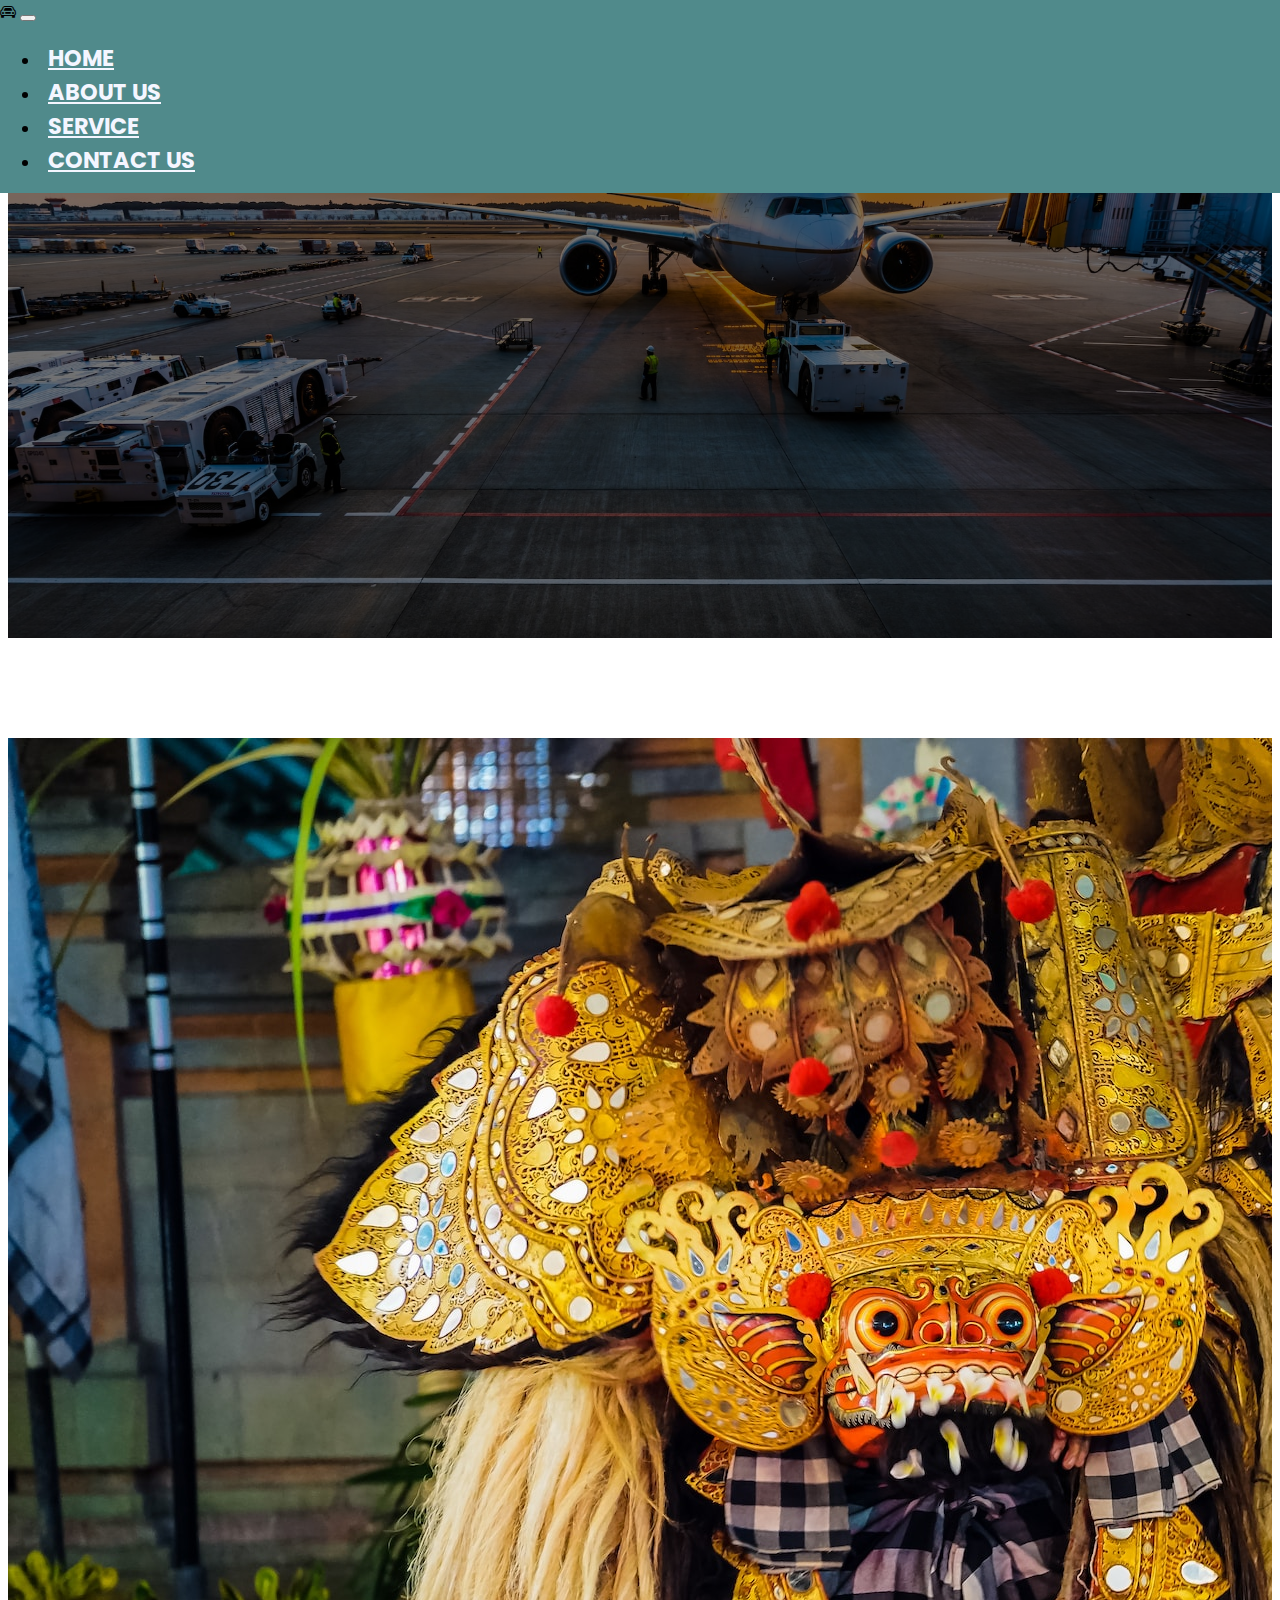
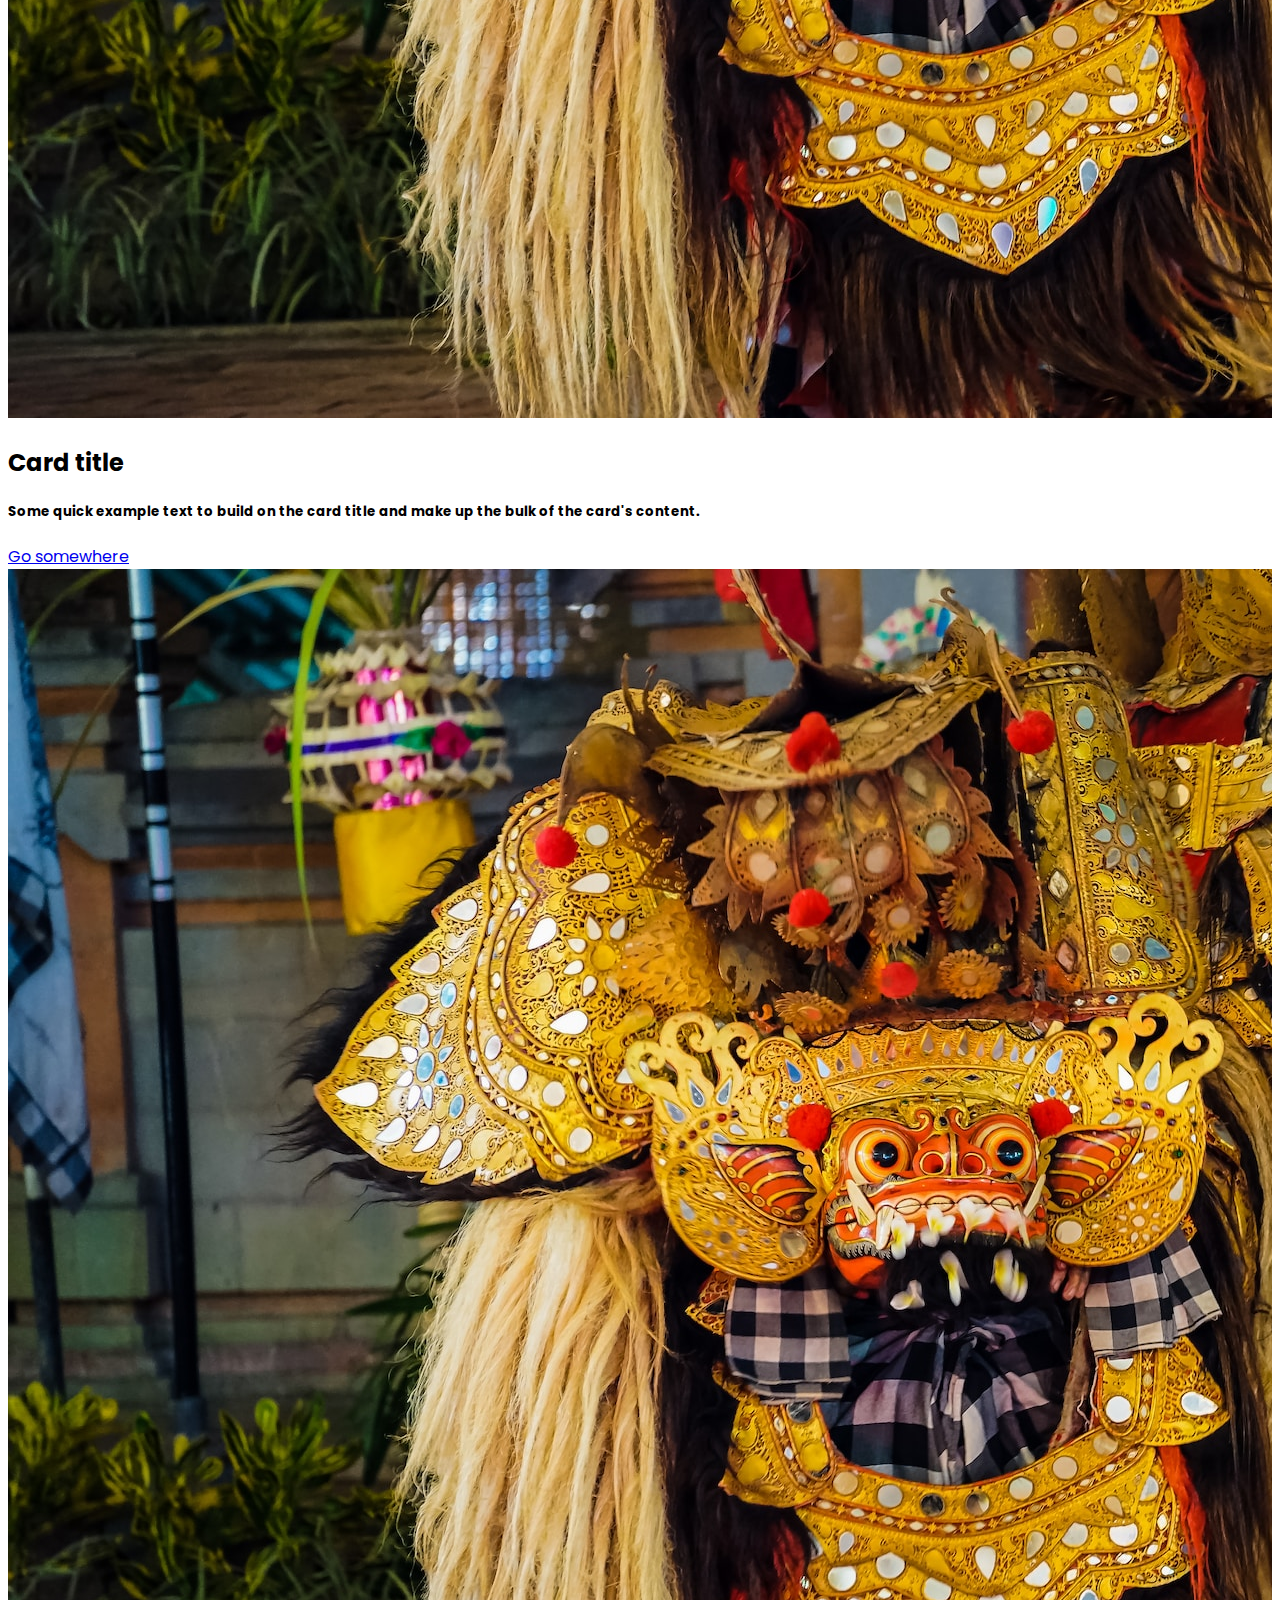
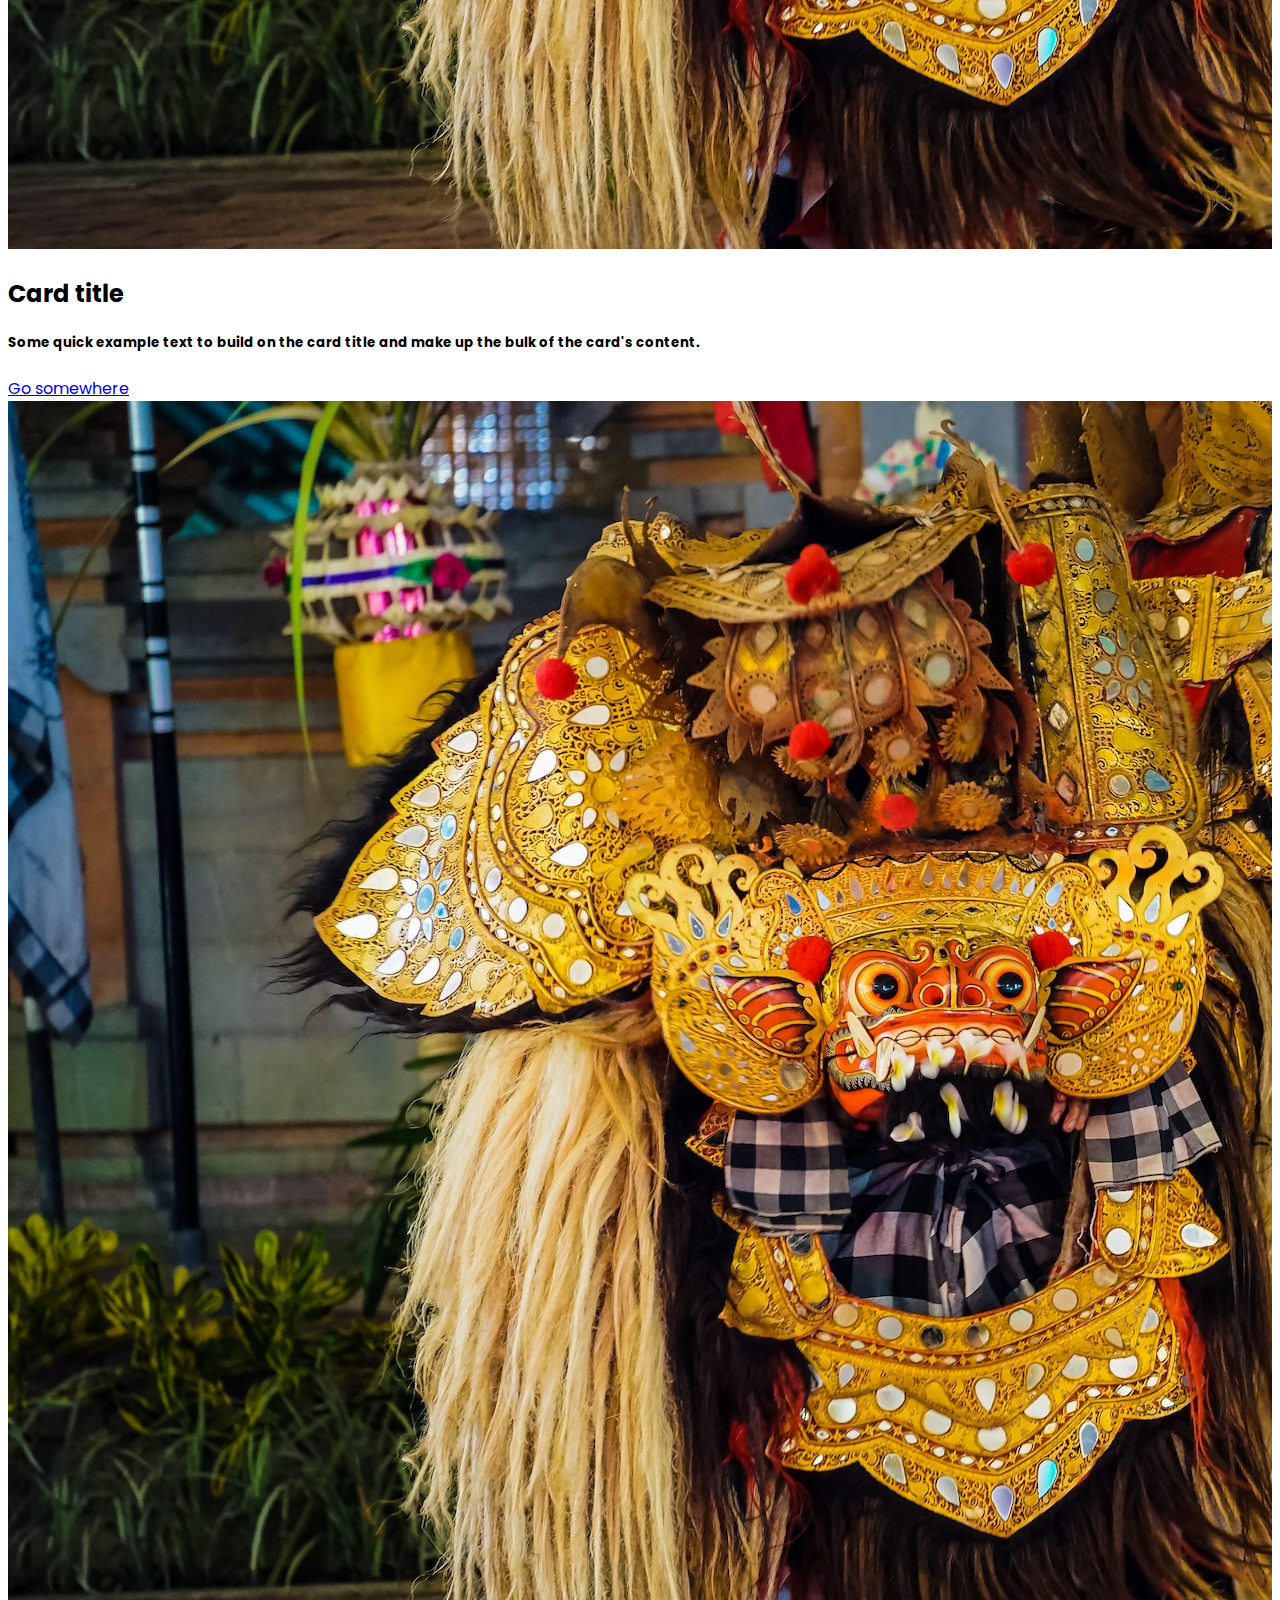
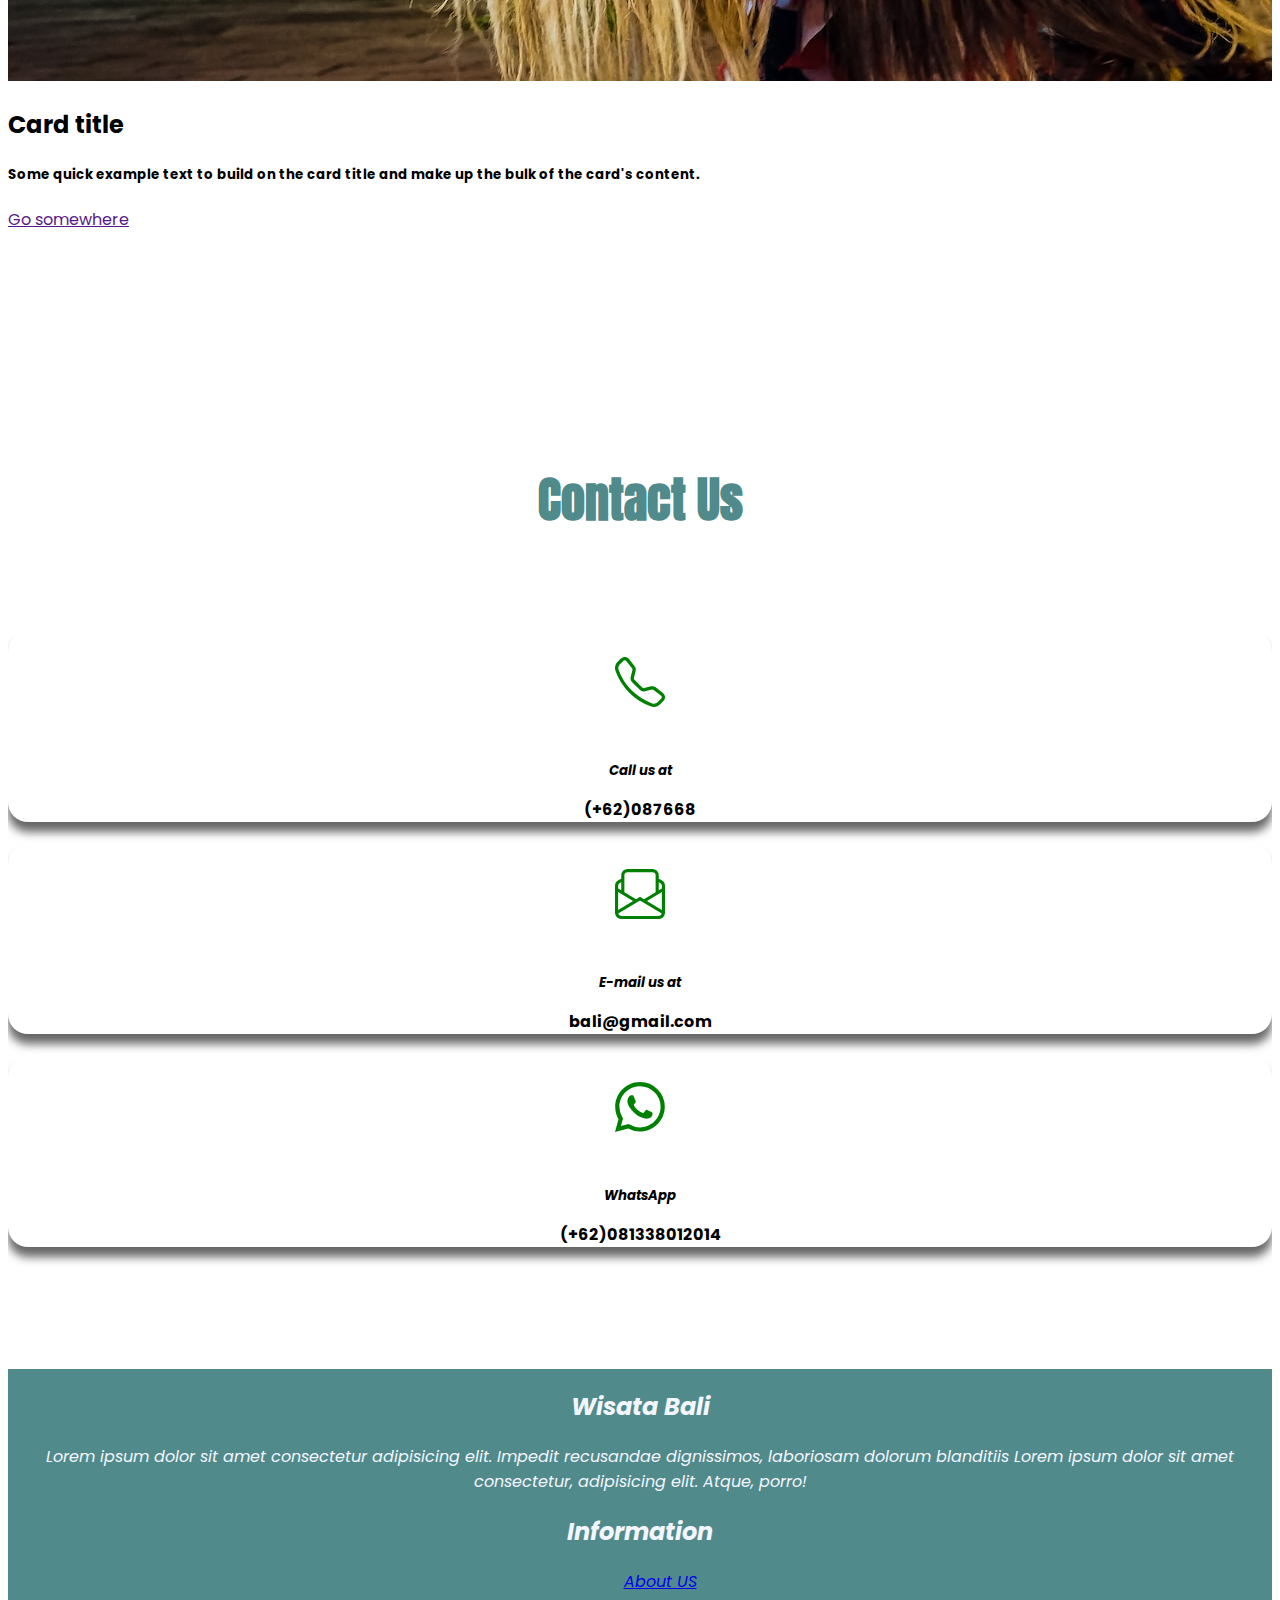
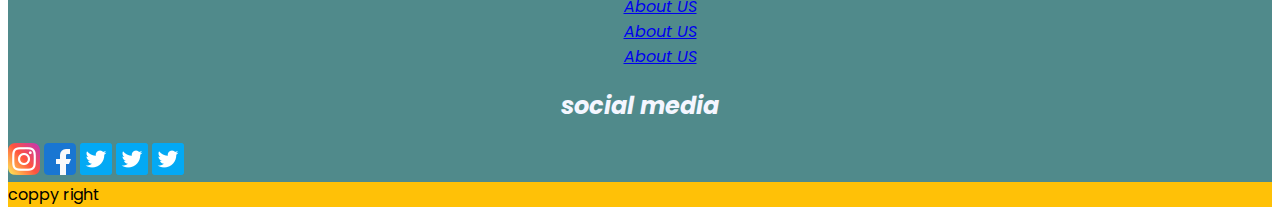
<file: tourPakages.html>
<!DOCTYPE html>
<html lang="en">

<head>
    <meta charset="UTF-8">
    <meta http-equiv="X-UA-Compatible" content="IE=edge">
    <meta name="viewport" content="width=device-width, initial-scale=1.0">
    <link href="https://cdn.jsdelivr.net/npm/bootstrap@5.3.0-alpha3/dist/css/bootstrap.min.css" rel="stylesheet"
        integrity="sha384-KK94CHFLLe+nY2dmCWGMq91rCGa5gtU4mk92HdvYe+M/SXH301p5ILy+dN9+nJOZ" crossorigin="anonymous">
    <link rel="stylesheet" href="https://cdn.jsdelivr.net/npm/bootstrap-icons@1.10.4/font/bootstrap-icons.css">
    <link rel="stylesheet" href="css/style.css">
    <title>Document</title>
</head>

<body class="">

    <!-- navbar -->
    <nav class="navbar navbar-expand-lg">
        <div class="container">
            <a class="navbar-brand fs-1 fw-bold" href="#"><i class="bi bi-car-front"></i></a>
            <button class="navbar-toggler" type="button" data-bs-toggle="collapse" data-bs-target="#navbarNav"
                aria-controls="navbarNav" aria-expanded="false" aria-label="Toggle navigation">
                <span class="navbar-toggler-icon"></span>
            </button>
            <div class="collapse navbar-collapse text-center" id="navbarNav">
                <ul class="navbar-nav ms-auto ">
                    <li class="nav-item">
                        <a class="nav-link" href="index.html">Home</a>
                    </li>
                    <li class="nav-item">
                        <a class="nav-link" href="#about">About Us</a>
                    </li>
                    <li class="nav-item">
                        <a class="nav-link" href="#service">Service</a>
                    </li>
                    <li class="nav-item">
                        <a class="nav-link" href="#contact">Contact Us</a>
                    </li>
                </ul>
            </div>
        </div>
    </nav>
    <!-- navbar end -->
    <section>
        <div class="a text-center">
            <div class="b d-flex justify-content-center align-items-center">
                <div class="row">
                    <div class="main-title col-12 col-md-12 col-lg-12">
                        <h1 data-aos="zoom-in-up" data-aos-duration="2000">#HOLIDAY IN BALI WITH US</h1>
                    </div>
                </div>
            </div>
        </div>
    </section>

    <section class="section-padding bg-light">
        <div class="container w-75">
            <div class="row">
                <div class="col-4">
                    <div class="card shadow">
                        <img src="img/barong.jpg" class="card-img-top" alt="...">
                        <div class="card-body">
                            <h2 class="card-title">Card title</h2>
                            <h5 class="card-text">Some quick example text to build on the card title and make up the
                                bulk
                                of the card's content.</h5>
                            <a href="#" class="btn btn-primary">Go somewhere</a>
                        </div>
                    </div>
                </div>
                <div class="col-4">
                    <div class="card shadow">
                        <img src="img/barong.jpg" class="card-img-top" alt="...">
                        <div class="card-body">
                            <h2 class="card-title">Card title</h2>
                            <h5 class="card-text">Some quick example text to build on the card title and make up the
                                bulk
                                of the card's content.</h5>
                            <a href="#" class="btn btn-primary">Go somewhere</a>
                        </div>
                    </div>
                </div>
                <div class="col-4">
                    <div class="card shadow">
                        <img src="img/barong.jpg" class="card-img-top" alt="...">
                        <div class="card-body">
                            <h2 class="card-title">Card title</h2>
                            <h5 class="card-text">Some quick example text to build on the card title and make up the
                                bulk
                                of the card's content.</h5>
                            <a href="" class="btn btn-primary">Go somewhere</a>
                        </div>
                    </div>
                </div>
            </div>
        </div>
    </section>


    <section id="contact" class="main-contact section-padding bg-light">
        <div class="title-contact">
            <h1>Contact Us</h1>
        </div>
        <div class="contact-content container">
            <div class="row">
                <div class="col-12 col-md-4">
                    <div class="card">
                        <div class="icon-contact">
                            <a href="tel:6281338012014">
                                <svg xmlns="http://www.w3.org/2000/svg" width="50" height="50" fill="currentColor"
                                    class="bi bi-telephone" viewBox="0 0 16 16">
                                    <path
                                        d="M3.654 1.328a.678.678 0 0 0-1.015-.063L1.605 2.3c-.483.484-.661 1.169-.45 1.77a17.568 17.568 0 0 0 4.168 6.608 17.569 17.569 0 0 0 6.608 4.168c.601.211 1.286.033 1.77-.45l1.034-1.034a.678.678 0 0 0-.063-1.015l-2.307-1.794a.678.678 0 0 0-.58-.122l-2.19.547a1.745 1.745 0 0 1-1.657-.459L5.482 8.062a1.745 1.745 0 0 1-.46-1.657l.548-2.19a.678.678 0 0 0-.122-.58L3.654 1.328zM1.884.511a1.745 1.745 0 0 1 2.612.163L6.29 2.98c.329.423.445.974.315 1.494l-.547 2.19a.678.678 0 0 0 .178.643l2.457 2.457a.678.678 0 0 0 .644.178l2.189-.547a1.745 1.745 0 0 1 1.494.315l2.306 1.794c.829.645.905 1.87.163 2.611l-1.034 1.034c-.74.74-1.846 1.065-2.877.702a18.634 18.634 0 0 1-7.01-4.42 18.634 18.634 0 0 1-4.42-7.009c-.362-1.03-.037-2.137.703-2.877L1.885.511z" />
                                </svg>
                            </a>
                        </div>
                        <h5>
                            Call us at
                            <p>(+62)087668</p>
                        </h5>
                    </div>
                </div>
                <div class="col-12 col-md-4">
                    <div class="card">
                        <div class="icon-contact">
                            <a href="mailto:adhistaratisna@gmail.com">
                                <svg xmlns="http://www.w3.org/2000/svg" width="50" height="50" fill="currentColor"
                                    class="bi bi-envelope-paper" viewBox="0 0 16 16">
                                    <path
                                        d="M4 0a2 2 0 0 0-2 2v1.133l-.941.502A2 2 0 0 0 0 5.4V14a2 2 0 0 0 2 2h12a2 2 0 0 0 2-2V5.4a2 2 0 0 0-1.059-1.765L14 3.133V2a2 2 0 0 0-2-2H4Zm10 4.267.47.25A1 1 0 0 1 15 5.4v.817l-1 .6v-2.55Zm-1 3.15-3.75 2.25L8 8.917l-1.25.75L3 7.417V2a1 1 0 0 1 1-1h8a1 1 0 0 1 1 1v5.417Zm-11-.6-1-.6V5.4a1 1 0 0 1 .53-.882L2 4.267v2.55Zm13 .566v5.734l-4.778-2.867L15 7.383Zm-.035 6.88A1 1 0 0 1 14 15H2a1 1 0 0 1-.965-.738L8 10.083l6.965 4.18ZM1 13.116V7.383l4.778 2.867L1 13.117Z" />
                                </svg>
                            </a>
                        </div>
                        <h5>
                            E-mail us at
                            <p>bali@gmail.com</p>
                        </h5>
                    </div>
                </div>
                <div class="col-12 col-md-4">
                    <div class="card">
                        <div class="icon-contact">
                            <a href="https://wa.me/62081237883707">
                                <svg xmlns="http://www.w3.org/2000/svg" width="50" height="50" fill="currentColor"
                                    class="bi bi-whatsapp" viewBox="0 0 16 16">
                                    <path
                                        d="M13.601 2.326A7.854 7.854 0 0 0 7.994 0C3.627 0 .068 3.558.064 7.926c0 1.399.366 2.76 1.057 3.965L0 16l4.204-1.102a7.933 7.933 0 0 0 3.79.965h.004c4.368 0 7.926-3.558 7.93-7.93A7.898 7.898 0 0 0 13.6 2.326zM7.994 14.521a6.573 6.573 0 0 1-3.356-.92l-.24-.144-2.494.654.666-2.433-.156-.251a6.56 6.56 0 0 1-1.007-3.505c0-3.626 2.957-6.584 6.591-6.584a6.56 6.56 0 0 1 4.66 1.931 6.557 6.557 0 0 1 1.928 4.66c-.004 3.639-2.961 6.592-6.592 6.592zm3.615-4.934c-.197-.099-1.17-.578-1.353-.646-.182-.065-.315-.099-.445.099-.133.197-.513.646-.627.775-.114.133-.232.148-.43.05-.197-.1-.836-.308-1.592-.985-.59-.525-.985-1.175-1.103-1.372-.114-.198-.011-.304.088-.403.087-.088.197-.232.296-.346.1-.114.133-.198.198-.33.065-.134.034-.248-.015-.347-.05-.099-.445-1.076-.612-1.47-.16-.389-.323-.335-.445-.34-.114-.007-.247-.007-.38-.007a.729.729 0 0 0-.529.247c-.182.198-.691.677-.691 1.654 0 .977.71 1.916.81 2.049.098.133 1.394 2.132 3.383 2.992.47.205.84.326 1.129.418.475.152.904.129 1.246.08.38-.058 1.171-.48 1.338-.943.164-.464.164-.86.114-.943-.049-.084-.182-.133-.38-.232z" />
                                </svg>
                            </a>
                        </div>
                        <h5>
                            WhatsApp
                            <p>(+62)081338012014</p>
                        </h5>
                    </div>
                </div>
            </div>
        </div>
    </section>

    <footer class="main-footer">
        <div class="footer-content container">
            <div class="row p-5">
                <div class="footer-item col-12 col-md-4">
                    <div class="title-box">
                        <h2>Wisata Bali</h2>
                        <p>Lorem ipsum dolor sit amet consectetur adipisicing elit. Impedit recusandae dignissimos,
                            laboriosam dolorum blanditiis Lorem ipsum dolor sit amet consectetur, adipisicing elit.
                            Atque, porro!</p>
                    </div>
                </div>
                <div class="footer-item col-12 col-md-4">
                    <div class="title-box">
                        <h2>Information</h2>
                        <ul class="text-center px-5">
                            <div class="">
                                <a href="http://">About US</a>
                            </div>
                            <div class="">
                                <a href="http://">About US</a>
                            </div>
                            <div class="">
                                <a href="http://">About US</a>
                            </div>
                            <div class="">
                                <a href="http://">About US</a>
                            </div>
                        </ul>
                    </div>
                </div>
                <div class="footer-item col-12 col-md-4">
                    <div class="title-box">
                        <h2>social media</h2>
                    </div>
                    <div class="footer-icon d-flex justify-content-between px-5">
                        <img src="/icon/instagram2.png" alt="">
                        <img src="/icon/facebook.png" alt="">
                        <img src="/icon/twitter.png" alt="">
                        <img src="/icon/twitter.png" alt="">
                        <img src="/icon/twitter.png" alt="">
                    </div>
                </div>
            </div>
        </div>
    </footer>
    <div class="footer-end text-center">coppy right</div>

    <script src="https://cdn.jsdelivr.net/npm/bootstrap@5.3.0-alpha3/dist/js/bootstrap.bundle.min.js"
        integrity="sha384-ENjdO4Dr2bkBIFxQpeoTz1HIcje39Wm4jDKdf19U8gI4ddQ3GYNS7NTKfAdVQSZe"
        crossorigin="anonymous"></script>
    <script src="https://unpkg.com/aos@2.3.1/dist/aos.js"></script>
    <script src="index.js"></script>
</body>

</html>
</file>
<file: css/style.css>
@import url('https://fonts.googleapis.com/css2?family=Poppins:ital,wght@0,200;0,500;0,700;1,400;1,700&display=swap');
 @import url('https://fonts.googleapis.com/css2?family=Caveat:wght@400;500;600;700&family=Poppins:ital,wght@0,200;0,500;0,700;1,400;1,700&display=swap');
  @import url('https://fonts.googleapis.com/css2?family=Anton&family=Caveat:wght@400;500;600;700&family=Poppins:ital,wght@0,200;0,500;0,700;1,400;1,700&display=swap');
* {
    font-family: 'poppins', sans-serif;
}

html {
    scroll-behavior: smooth;
}




.section-padding {
    padding: 100px 0px;
}

section,
footer {
    overflow: hidden;
    top: 0;
    left: 0;
    width: 100%;

}

.navbar-brand i {
    color: black;
}

.navbar {
    position: fixed;
    top: 0;
    left: 0;
    right: 0;
    z-index: 9999;
    transition: all .3s;
    background-color: #508A8B;
}

/* .navbar-scrolled {
    background-color: #fff;
    box-shadow: 0 10px 10px rgba(0, 0, 0, 0.15);
    transition: all .3s;
} */

.navbar .nav-link {
    margin: 0.5rem;
}

.navbar-nav .nav-item .nav-link {
    font-size: 1.4rem;
    text-transform: uppercase;
    font-weight: 700;
    color: #F4F6FF;
}

.navbar-nav .nav-link {
    transition: 0.4s;
}

.navbar-nav .nav-link:hover {
    transform: translateY(-5px);
    transition: 0.4s ease-in-out;
}


.main-home {
    background-image: url(/img/nusaPenida.jpg);
    background-size: cover;
    min-height:80vh;
    position: relative;
}

.overlay {
    position: absolute;
    width: 100%;
    height: 100%;
    background-color: rgba(18, 16, 16, 0.754);
}

.main-home .main-title h1 {
    font-size: 3rem;
    font-weight: 200;
    color: #FFC107;
    font-family: 'anton';
}
.main-home .main-title span {
    font-size: 3rem;
    font-weight: 600;
    color: #508A8B;
    font-family: 'anton';
}

.main-home .main-title p{
    font-size: 1rem;
}

.main-home .main-title .btn-about a{
    font-weight: 700;
    font-size: 1.3rem;
}

.about-me .about-text h2{
    font-family: 'caveat', cursive;
    font-size: 3rem;
    font-weight: 700;
    
}

.about-me .about-text p{
    font-size: 1.2rem;
    font-weight: 200;
    color: #000;
    font-family: "popins",sans-serif;
}

.about-me .about-img img{
    border-radius: 1.7rem;
    box-shadow: #000;
}

.btn-about .btn{
    height: 4rem;
    width: 12rem;
    font-size: large;
    padding-top: 1rem;
}
.a{
    background-image: url(/img/airport.jpg);
    background-size: cover;
    min-height: 70vh;
    position: relative;
}

.b{
    position: absolute;
    width: 100%;
    height: 100%;
    background-color: rgba(0, 0, 0, 0.5);
}

.main-service .service-title h2{
    font-weight: 700;
    font-size: 2.6rem;
    color: #508A8B;
    
}

.main-service .service .card{
    border-radius: 1.3rem;
    box-shadow: 10px 10px 10px rgba(0, 0, 0, 0.2);
    transition: all .5s ease-in-out;
}

.main-service .service .card:hover{
    transform: scale(1.1);
}


.main-service .service .card img{
    border-radius: 1.3rem;
}

.main-service .service .card-body{
    height: 13rem;
    padding: 2rem;
}
.main-service .service .card-body h3{
    font-size: 1.5rem;
    font-weight: 700;

}

.main-service .service .card-body p{
    color: #000;
    font-size: small;
}

.gallery .text-gallery h1{
    color: #508A8B;
    font-weight: 600;
    padding: 6rem;
}

.swiper{
    width: 100%;
    padding:3rem;
}

.swiper-slide{
    background-position: center;
    background-size: cover;
    width: 500px;
    height: 300px;
}



.image{
    background-image: url(/img/rice-terrace.jpg);
    background-size: cover;
    min-height: 55vh;
    position: relative;
    background-attachment: fixed;
}

.image-slide-content{
    position: absolute;
    width: 100%;
    height: 100%;
    background-color: rgba(0,0,0,0.5);
}

.image-slide-content h1{
    font-family: 'Caveat', cursive;
    font-size: 4rem;
    font-weight: 500;
    color: #F4F6FF;
}
.image-slide-content h2{
    font-family: 'Caveat', cursive;
    font-size: 3rem;
    font-weight: 700;
    color: #508A8B
}


.main-contact .title-contact {
    text-align: center;
    margin: 0 0 6rem;
    font-style: normal;
    font-weight: 900;
}

.content-gallery-img{
    height: 100%;
    overflow: hidden;
}

.content-gallery-img .imge-gallery{
    transition: all 1.1s ease;
    cursor: pointer;
}

.content-gallery-img:hover .imge-gallery{
    transform: scale(1.3);
}

.main-contact .title-contact h1{
    font-size: 3rem;
    font-weight: 600;
    font-family: 'anton';
    color: #508A8B;
}

.main-contact .card {
    border-radius: 20px;
    border-color: rgba(0, 0, 0, 0.4);
    transition: .3s;
    box-shadow: 0 10px 10px rgba(0, 0, 0, 0.6);
}

.main-contact .card:hover {
    transform: scale(1.1);
    box-shadow: 0 10px 10px rgba(0, 0, 0, 0.6);
}

.main-contact .icon-contact {
    text-align: center;
    padding: 25px 0;
}

.main-contact .icon-contact a {
    color: green;
}

.main-contact .card h5 {
    text-align: center;
    font-style: italic;
}

.main-contact .card p {
    font-size: 1rem;
    font-style: normal;
    color: black;
}

.main-footer {
    background-color: #508A8B;
    display: flex;
    background-size: cover;
    position: relative;
    min-height: 30vh;
}

.footer-content .footer-item .title-box{
    font-style: italic;
    text-align: center;
}
.footer-content .footer-item .title-box h2,p {
    color: #F4F6FF;
}
.footer-end{
    background-color: #FFC107;
}


@media(max-width: 1366px) {

    .col-tour {
        padding-bottom: 1.7rem;
    }
    
}

@media(max-width: 768px) {

    .main-home {
        min-height: 125vh;
    }
    .main-home .main-title h1{
        font-size: 1rem;
        font-weight: 500;
    }
    .about .icon-service img{
        width: 140px;
        height: 170px;
        padding: 0 0 50px 0;
    }
    .about .icon-service h2{
        font-size: larger;
    }
    .main-home h5 {
        font-size: 1rem;
    }
    .col-tour {
        padding-bottom: 1.6rem;
    }
    .carousel-caption h5 {
        font-size: 17px;
    }
    .carousel-caption span {
        padding: 10px;
    }

    .main-home .main-title h1{
        font-size: 2.5rem;
    }
    .main-home .main-title h5{
        font-size: 1.3rem;
    }
    .main-contact .card {
        margin: 0.4rem 0;
    }
    .img-box img{
        max-width: 100%;
    }
}

@media(max-width: 450) {
    .carousel-caption {
        top: 0.5rem;
    }
}
</file>
